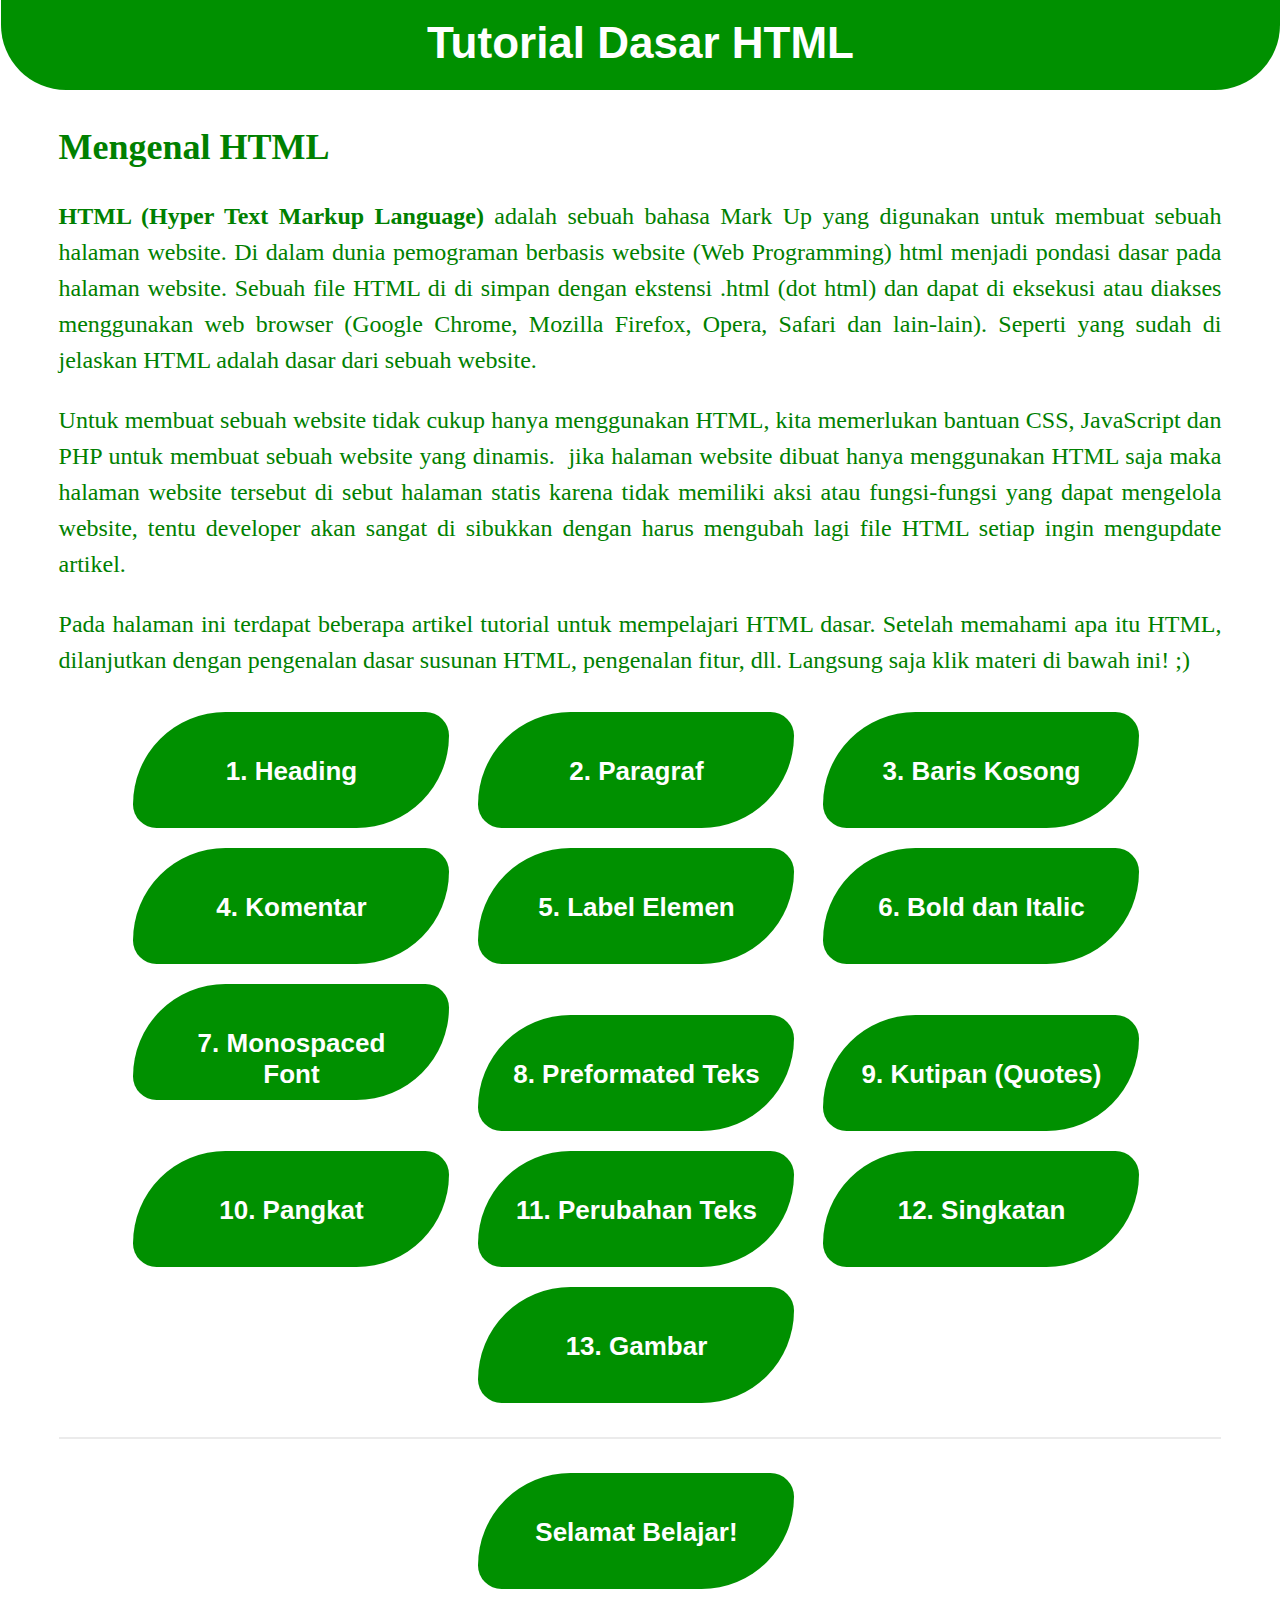
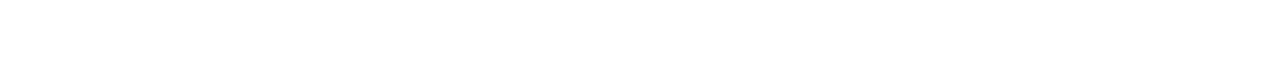
<file: index.html>
﻿<!DOCTYPE html>
<html>
<head>    <link rel="shortcut icon" href="src/code.png" /></head>
<title>Tutorial HTML</title>
<meta name="viewport" content="width=device-width, initial-scale=1">
<link rel="stylesheet" href=" ">
     <p align="center"><a  align="center" class="fButton">Tutorial Dasar HTML</a> </p>
<body >

 <div>
  
<font face="Verdana" color="#008000" size="5,7">

 
  <h2><strong>Mengenal HTML</strong></h2>   
<p class="mid" align="justify">
   <strong>HTML (Hyper Text Markup Language)</strong> adalah sebuah bahasa Mark Up&nbsp;yang digunakan untuk membuat sebuah halaman website. Di dalam dunia pemograman berbasis website (Web Programming) html menjadi pondasi dasar pada halaman website. Sebuah file HTML di di simpan dengan ekstensi .html (dot html) dan dapat di eksekusi atau diakses menggunakan web browser (Google Chrome, Mozilla Firefox, Opera, Safari dan lain-lain). Seperti yang sudah di jelaskan HTML adalah dasar dari sebuah website. </p>
  <p class="mid" align="justify"> Untuk membuat sebuah website tidak cukup hanya menggunakan HTML, kita memerlukan bantuan CSS, JavaScript dan PHP untuk membuat sebuah website yang dinamis. &nbsp;jika halaman website dibuat hanya menggunakan HTML saja maka halaman website tersebut di sebut halaman statis karena tidak memiliki aksi atau fungsi-fungsi yang dapat mengelola website, tentu developer akan sangat di sibukkan dengan harus mengubah lagi file HTML setiap ingin mengupdate artikel. 

  </p>
  <p class="mid" align="justify"> 
    Pada halaman ini terdapat beberapa artikel tutorial untuk mempelajari HTML dasar. Setelah memahami apa itu HTML, dilanjutkan dengan pengenalan dasar susunan HTML, pengenalan fitur, dll. Langsung saja klik materi di bawah ini! ;)
  </p>
  
 
<p align="center">
   <a href="src/01_M3119044_heading.html" align="center" class="myButton"><br>1. Heading</a> 
   <a href="src/02_M3119044_paragraf.html" align="center" class="myButton"><br>2. Paragraf</a>  
   <a href="src/03_M3119044_baris.html" align="center" class="myButton"><br>3. Baris Kosong</a>  
   <a href="src/04_M3119044_komentar.html" align="center" class="myButton"><br>4. Komentar</a>    
   <a href="src/05_M3119044_label.html" align="center" class="myButton"><br>5. Label Elemen</a>  
   <a href="src/06_M3119044_formatTeks.html" align="center" class="myButton"><br>6. Bold dan Italic</a>  
   <a href="src/07_M3119044_monospace.html" align="center" class="myButton"><br>7. Monospaced Font</a>  
   <a href="src/08_M3119044_preformatteks.html" align="center" class="myButton"><br>8. Preformated Teks</a>  
   <a href="src/09_M3119044_kutipan.html" align="center" class="myButton"><br>9. Kutipan (Quotes)</a>  
   <a href="src/10_M3119044_pangkat.html" align="center" class="myButton"><br>10. Pangkat</a>  
   <a href="src/11_M3119044_perubahanteks.html" align="center" class="myButton"><br>11. Perubahan Teks</a>  
   <a href="src/12_M3119044_singkatan_akronim.html" align="center" class="myButton"><br>12. Singkatan</a>  
   <a href="src/13_M3119044_image.html" align="center" class="myButton"><br>13. Gambar</a>   
</p>
    <hr color="#ebebeb">
     <p align="center"><a href="#" align="center" class="myButton"><br/>Selamat Belajar!</a>   </p>

 
 
 
 </div>
  


 

<style>
 .fButton {
   
  background-color:#009000;
  display:inline-block;
  
  color:#ffffff;
  font-family:Arial;
  font-size:44px;
  font-weight:bold;
  padding: 22px 33px;
  text-decoration:none;
  text-shadow:1px 1px 1px 1px #21d904;
    position: static;
      width: 96%;
    height: 20%; border-radius:   0px   0px 65px 65px;   

  border: 0px solid black;
  margin-top: -20px;
  margin-bottom:  0px;
  margin-right: -21px;
  margin-left: -20px;
  
 }





.myButton {
  box-shadow:inset -2px -3px 0px -41px #00bd00;
  background-color:#009000;
  display:inline-block;
  cursor:pointer;
  color:#ffffff;
  font-family:Arial;
  font-size:26px;
  font-weight:bold;
  padding:13px 33px;
  text-decoration:none;
  text-shadow:1px 1px 1px 1px #21d904;
    position: static;
      width: 250px;
    height: 90px; border-radius: 255px 65px;   border: 256 96px; 

  border: 0px solid black;
  margin-top: 10px;
  margin-bottom: 10px;
  margin-right: 15px;
  margin-left: 8px;
  
}
.myButton:hover {
  background-color:#00b800;
}
.myButton:active {
  position:relative;
  top:12px;
}


/* width */
::-webkit-scrollbar {
  width: 7px;
}

/* Track */
::-webkit-scrollbar-track {
  background: #dbdbdb; 
}
 
/* Handle */
::-webkit-scrollbar-thumb {
  background: #009000; 
}

/* Handle on hover */
::-webkit-scrollbar-thumb:hover {
  background: #00b300; 
}

div {
 
  width: 92%;
 
  padding: 4%;
  margin: 15%px;
    margin-top: -60px;
}


p.mid {
  line-height: 1.5;
}
</style> 
</body>
</html>
</file>
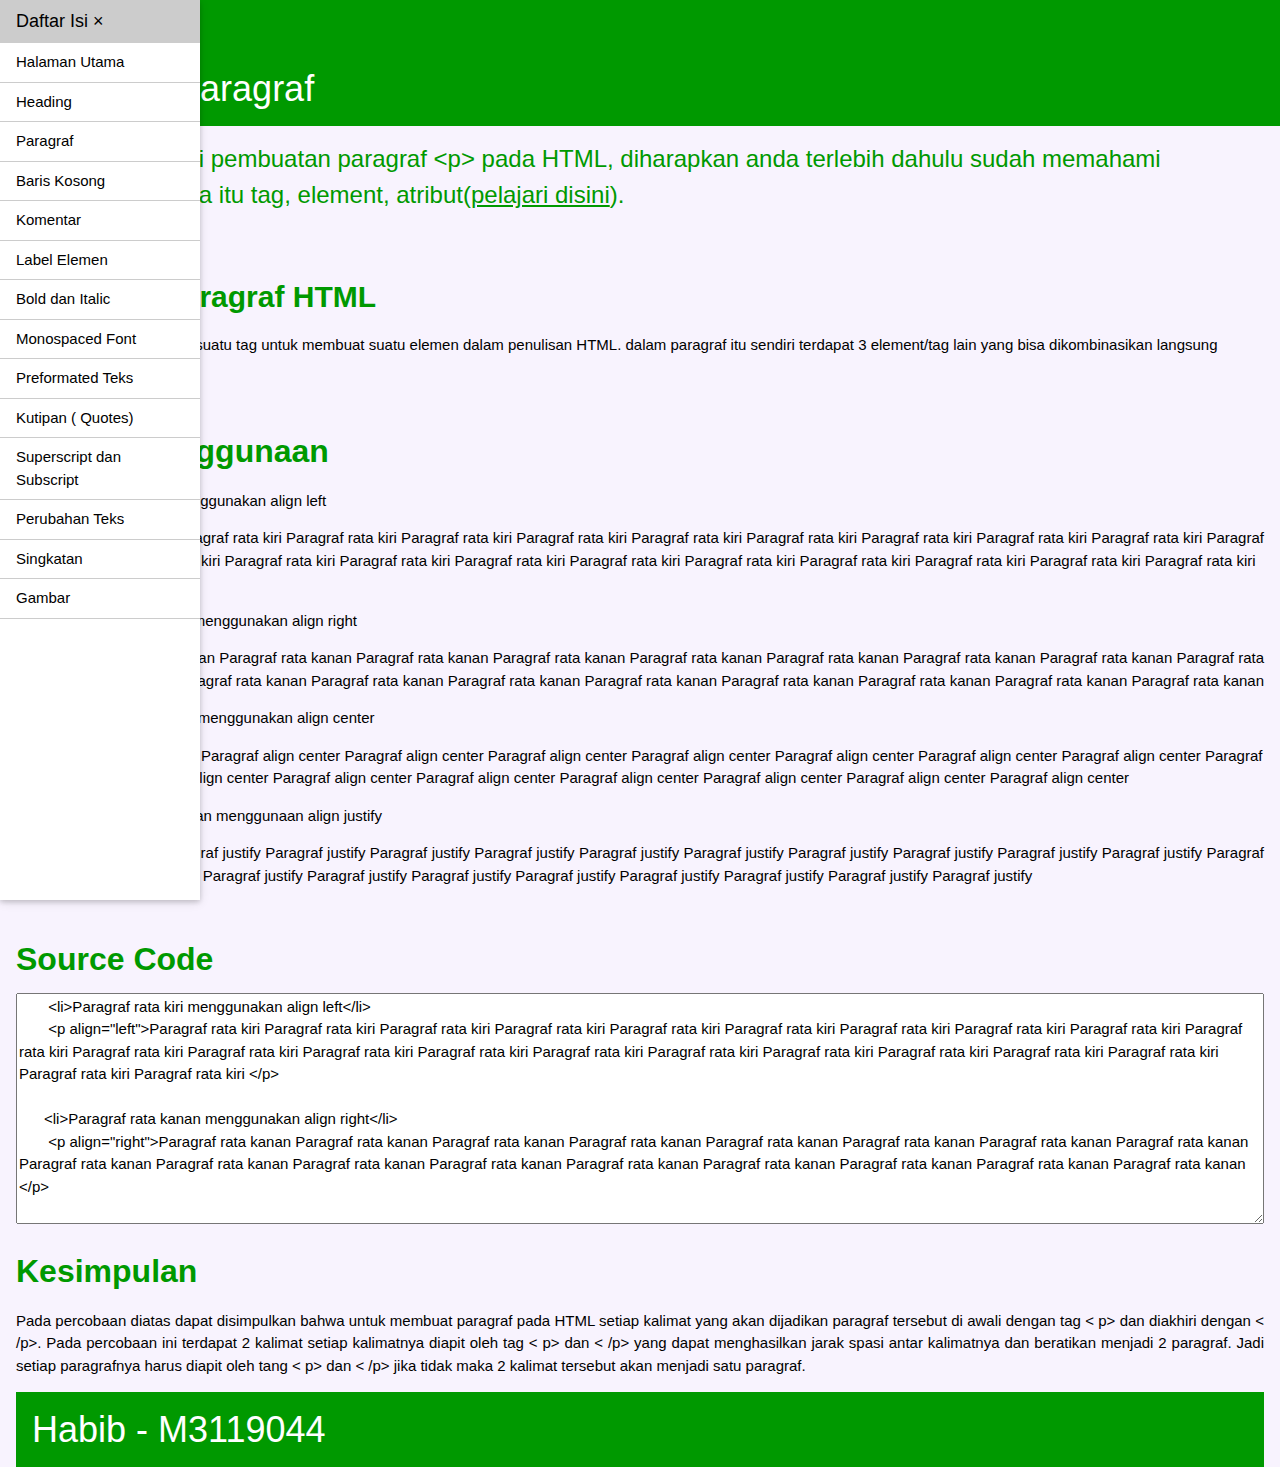
<file: 02_M3119044_paragraf.html>
<!DOCTYPE html>
<html><head>    <link rel="shortcut icon" href="code.png" /></head>
<title>Membuat Paragraf</title>
<meta name="viewport" content="width=device-width, initial-scale=1">
<link rel="stylesheet" href="habib.style.css">
<body>

<div class="sidebar bar-block card animate-left" style="display:block;" id="mySidebar">
  <button class="bar-item button large"
  onclick="habib_close()">Daftar Isi &times;</button>
  <a href="../index.html" class="bar-item button border-bottom">Halaman Utama</a>
 <a href="01_M3119044_heading.html" class="bar-item button border-bottom">Heading</a>
  <a href="02_M3119044_paragraf.html" class="bar-item button border-bottom">Paragraf</a>
  <a href="03_M3119044_baris.html" class="bar-item button border-bottom">Baris Kosong</a>
  <a href="04_M3119044_komentar.html" class="bar-item button border-bottom">Komentar</a>
  <a href="05_M3119044_label.html" class="bar-item button border-bottom">Label Elemen</a>
  <a href="06_M3119044_formatTeks.html" class="bar-item button border-bottom">Bold dan Italic</a>
  <a href="07_M3119044_monospace.html" class="bar-item button border-bottom">Monospaced Font</a>
  <a href="08_M3119044_preformatteks.html" class="bar-item button border-bottom">Preformated Teks</a>
  <a href="09_M3119044_kutipan.html" class="bar-item button border-bottom">Kutipan ( Quotes)</a>
  <a href="10_M3119044_pangkat.html" class="bar-item button border-bottom">Superscript dan Subscript</a>
  <a href="11_M3119044_perubahanteks.html" class="bar-item button border-bottom">Perubahan Teks</a>
  <a href="12_M3119044_singkatan_akronim.html" class="bar-item button border-bottom">Singkatan</a>
  <a href="13_M3119044_image.html" class="bar-item button border-bottom">Gambar</a>
</div>
<div id="main">

<div class="teal">
  <button id="openNav" class="button teal xlarge" onclick="habib_open()">&#9776;</button>
  <div class="container">
    <h1>Membuat Paragraf</h1>
  </div>
</div>
<!--<img src="Berlian.jpg" position="center" alt="Car" style="width:60%">*\-->
<div class="container">



<p > <font size="5" color="#009900" align="justify">
      Untuk memahami pembuatan paragraf &lt;p&gt; pada HTML, diharapkan anda terlebih dahulu sudah memahami penulisan dan apa itu tag, element, atribut(<a href="https://www.google.com/" target="_blank">pelajari disini</a>).
</p> 
<br/>

  <h2><strong>Mengenal Paragraf HTML</strong></h2>    </font>
    <p> Paragraf disini merupakan suatu tag untuk membuat suatu elemen dalam penulisan HTML. dalam paragraf itu sendiri terdapat 3 element/tag lain yang bisa dikombinasikan langsung dengan tag paragraf &lt;p&gt;. </p><br/>
    
 <h2><font size="6" color="#009900" align="justify"><strong>Contoh Penggunaan</strong></h2>  </font>

    <ol>
      <li>Paragraf rata kiri menggunakan align left</li>
       <p align="left">Paragraf rata kiri Paragraf rata kiri Paragraf rata kiri Paragraf rata kiri Paragraf rata kiri Paragraf rata kiri Paragraf rata kiri Paragraf rata kiri Paragraf rata kiri Paragraf rata kiri Paragraf rata kiri Paragraf rata kiri Paragraf rata kiri Paragraf rata kiri Paragraf rata kiri Paragraf rata kiri Paragraf rata kiri Paragraf rata kiri Paragraf rata kiri Paragraf rata kiri Paragraf rata kiri Paragraf rata kiri </p>
      
      <li>Paragraf rata kanan menggunakan align right</li>
       <p align="right">Paragraf rata kanan Paragraf rata kanan Paragraf rata kanan Paragraf rata kanan Paragraf rata kanan Paragraf rata kanan Paragraf rata kanan Paragraf rata kanan Paragraf rata kanan Paragraf rata kanan Paragraf rata kanan Paragraf rata kanan Paragraf rata kanan Paragraf rata kanan Paragraf rata kanan Paragraf rata kanan Paragraf rata kanan </p>

      <li>Paragraf rata tengah menggunakan align center</li>
       <p align="center">Paragraf align center Paragraf align center Paragraf align center Paragraf align center Paragraf align center Paragraf align center Paragraf align center Paragraf align center Paragraf align center Paragraf align center Paragraf align center Paragraf align center Paragraf align center Paragraf align center Paragraf align center </p>

      <li>Paragraf rata kiri kanan menggunaan align justify</li>
       <p align="justify">Paragraf justify Paragraf justify Paragraf justify Paragraf justify Paragraf justify Paragraf justify Paragraf justify Paragraf justify Paragraf justify Paragraf justify Paragraf justify Paragraf justify Paragraf justify Paragraf justify Paragraf justify Paragraf justify Paragraf justify Paragraf justify Paragraf justify Paragraf justify Paragraf justify </p>
    </ol>
<br/>

<h2><font size="6" color="#009900" align="justify"><strong>Source Code</strong></h2>  </font>

<!--WARNING TEXT AREA! WARNING TEXT AREA! WARNING TEXT AREA! WARNING TEXT AREA! WARNING TEXT AREA! WARNING TEXT AREA! WARNING TEXT AREA! WARNING TEXT AREA! WARNING TEXT AREA! WARNING TEXT AREA! WARNING TEXT AREA! WARNING TEXT AREA! WARNING TEXT AREA! WARNING TEXT AREA! WARNING TEXT AREA! WARNING TEXT AREA! WARNING TEXT AREA! WARNING TEXT AREA! WARNING TEXT AREA! -->

<textarea cols="1000" style="max-width:100%;" rows="10" readonly color="#008000">
       <li>Paragraf rata kiri menggunakan align left</li>
       <p align="left">Paragraf rata kiri Paragraf rata kiri Paragraf rata kiri Paragraf rata kiri Paragraf rata kiri Paragraf rata kiri Paragraf rata kiri Paragraf rata kiri Paragraf rata kiri Paragraf rata kiri Paragraf rata kiri Paragraf rata kiri Paragraf rata kiri Paragraf rata kiri Paragraf rata kiri Paragraf rata kiri Paragraf rata kiri Paragraf rata kiri Paragraf rata kiri Paragraf rata kiri Paragraf rata kiri Paragraf rata kiri </p>
      
      <li>Paragraf rata kanan menggunakan align right</li>
       <p align="right">Paragraf rata kanan Paragraf rata kanan Paragraf rata kanan Paragraf rata kanan Paragraf rata kanan Paragraf rata kanan Paragraf rata kanan Paragraf rata kanan Paragraf rata kanan Paragraf rata kanan Paragraf rata kanan Paragraf rata kanan Paragraf rata kanan Paragraf rata kanan Paragraf rata kanan Paragraf rata kanan Paragraf rata kanan </p>

      <li>Paragraf rata tengah menggunakan align center</li>
       <p align="center">Paragraf align center Paragraf align center Paragraf align center Paragraf align center Paragraf align center Paragraf align center Paragraf align center Paragraf align center Paragraf align center Paragraf align center Paragraf align center Paragraf align center Paragraf align center Paragraf align center Paragraf align center </p>

      <li>Paragraf rata kiri kanan menggunaan align justify</li>
       <p align="justify">Paragraf justify Paragraf justify Paragraf justify Paragraf justify Paragraf justify Paragraf justify Paragraf justify Paragraf justify Paragraf justify Paragraf justify Paragraf justify Paragraf justify Paragraf justify Paragraf justify Paragraf justify Paragraf justify Paragraf justify Paragraf justify Paragraf justify Paragraf justify Paragraf justify </p>
    </ol>
</textarea>
<!--WARNING TEXT AREA! WARNING TEXT AREA! WARNING TEXT AREA! WARNING TEXT AREA! WARNING TEXT AREA! WARNING TEXT AREA! WARNING TEXT AREA! WARNING TEXT AREA! WARNING TEXT AREA! WARNING TEXT AREA! WARNING TEXT AREA! WARNING TEXT AREA! WARNING TEXT AREA! WARNING TEXT AREA! WARNING TEXT AREA! WARNING TEXT AREA! WARNING TEXT AREA! WARNING TEXT AREA! WARNING TEXT AREA! -->
<h2><font size="6" color="#009900" align="justify"><strong>Kesimpulan</strong></h2>  </font>


<p align="justify">
 Pada percobaan diatas dapat disimpulkan bahwa untuk membuat paragraf pada HTML setiap kalimat yang akan dijadikan paragraf tersebut di awali dengan tag &lt; p&gt; dan diakhiri dengan &lt; /p&gt;. Pada percobaan ini terdapat 2 kalimat setiap kalimatnya diapit oleh tag &lt; p&gt; dan &lt; /p&gt; yang dapat menghasilkan jarak spasi antar kalimatnya dan beratikan menjadi 2 paragraf. Jadi setiap paragrafnya harus diapit oleh tang &lt; p&gt; dan &lt; /p&gt; jika tidak maka 2 kalimat tersebut akan menjadi satu paragraf. 
</p>
 


<div class="teal">
  <div class="container">
    <h1>Habib - M3119044</h1>
  </div>
</div>





<script>

function habib_open() {
  document.getElementById("main").style.marginLeft = "19%";
  document.getElementById("mySidebar").style.width = "19%";
  document.getElementById("mySidebar").style.display = "block";
  document.getElementById("openNav").style.display = 'none';
}
function habib_close() {
  document.getElementById("main").style.marginLeft = "0%";
  document.getElementById("mySidebar").style.display = "none";
  document.getElementById("openNav").style.display = "inline-block";
}
</script>

</div>

</body>
</html>
</file>
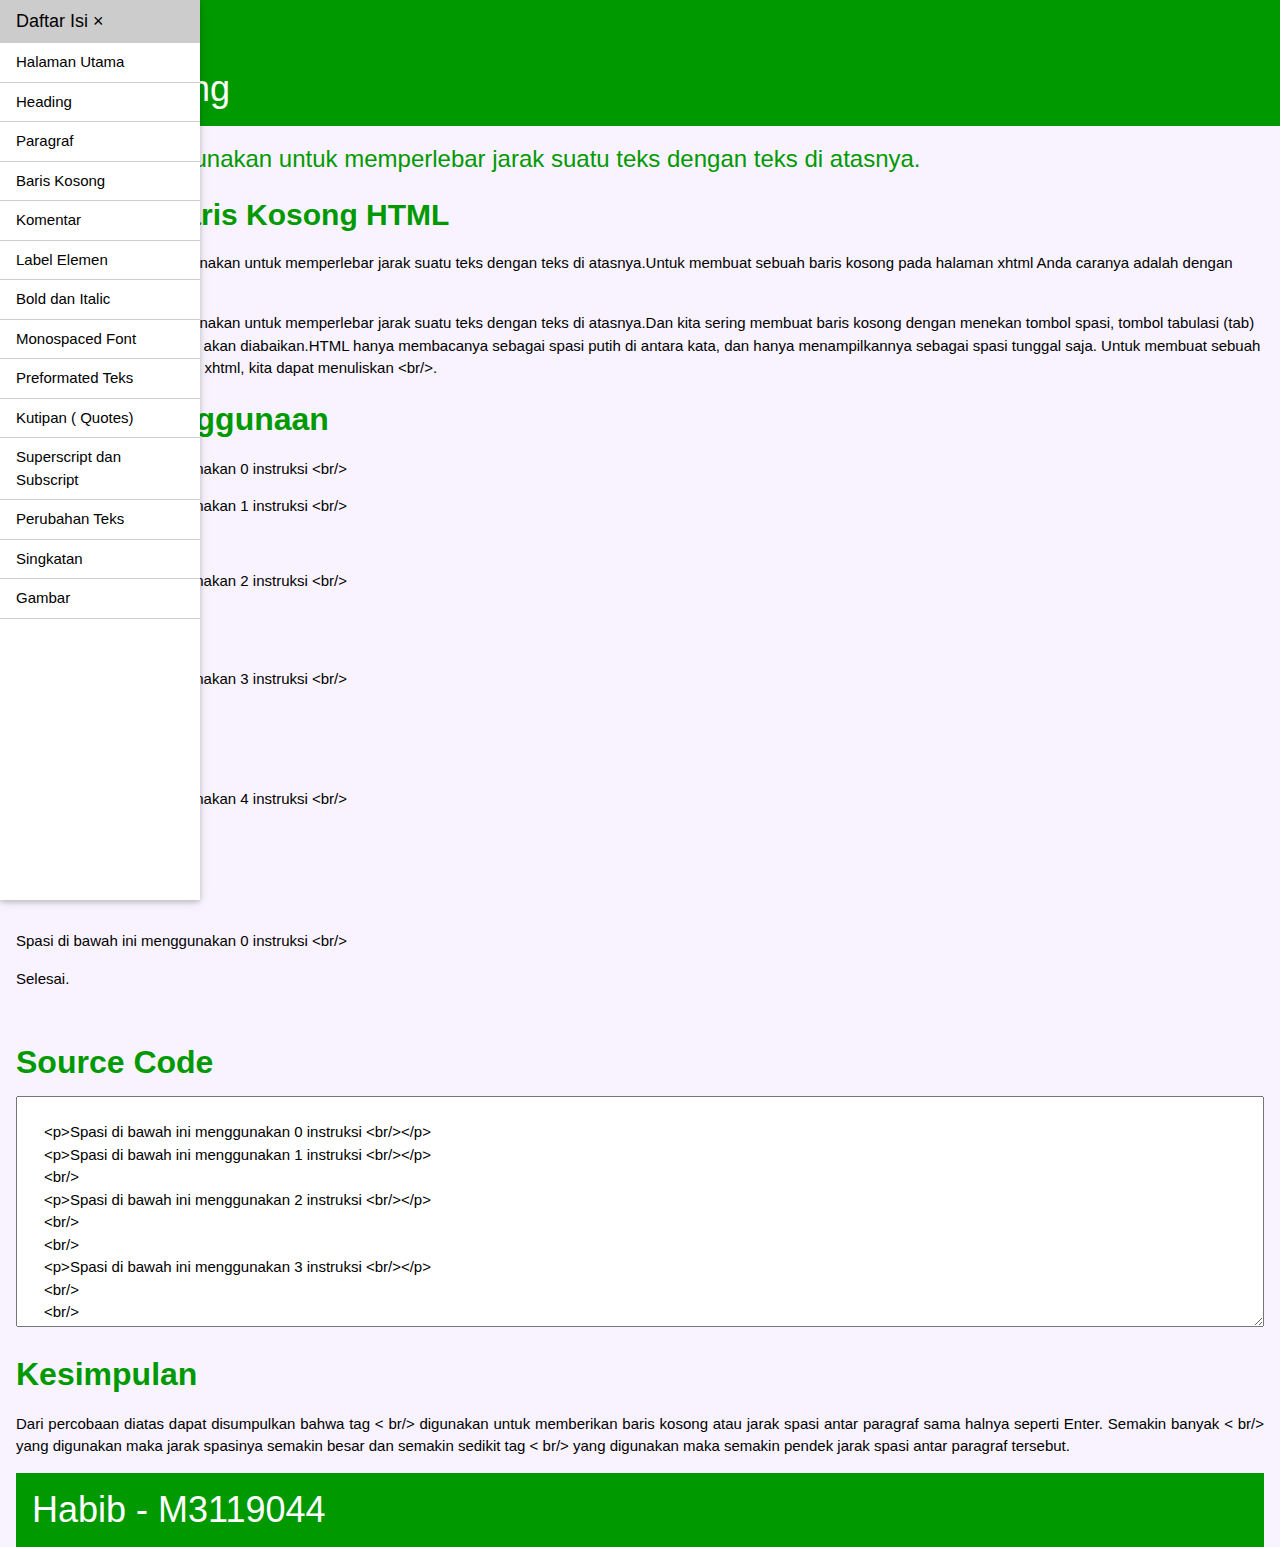
<file: 03_M3119044_baris.html>
<!DOCTYPE html>
<html><head>    <link rel="shortcut icon" href="code.png" /></head>
<title>Membuat Baris Kosong</title>
<meta name="viewport" content="width=device-width, initial-scale=1">
<link rel="stylesheet" href="habib.style.css">
<body>

<div class="sidebar bar-block card animate-left" style="display:block;" id="mySidebar">
  <button class="bar-item button large"
  onclick="habib_close()">Daftar Isi &times;</button>
  <a href="../index.html" class="bar-item button border-bottom">Halaman Utama</a>
 <a href="01_M3119044_heading.html" class="bar-item button border-bottom">Heading</a>
  <a href="02_M3119044_paragraf.html" class="bar-item button border-bottom">Paragraf</a>
  <a href="03_M3119044_baris.html" class="bar-item button border-bottom">Baris Kosong</a>
  <a href="04_M3119044_komentar.html" class="bar-item button border-bottom">Komentar</a>
  <a href="05_M3119044_label.html" class="bar-item button border-bottom">Label Elemen</a>
  <a href="06_M3119044_formatTeks.html" class="bar-item button border-bottom">Bold dan Italic</a>
  <a href="07_M3119044_monospace.html" class="bar-item button border-bottom">Monospaced Font</a>
  <a href="08_M3119044_preformatteks.html" class="bar-item button border-bottom">Preformated Teks</a>
  <a href="09_M3119044_kutipan.html" class="bar-item button border-bottom">Kutipan ( Quotes)</a>
  <a href="10_M3119044_pangkat.html" class="bar-item button border-bottom">Superscript dan Subscript</a>
  <a href="11_M3119044_perubahanteks.html" class="bar-item button border-bottom">Perubahan Teks</a>
  <a href="12_M3119044_singkatan_akronim.html" class="bar-item button border-bottom">Singkatan</a>
  <a href="13_M3119044_image.html" class="bar-item button border-bottom">Gambar</a>
</div>
<div id="main">

<div class="teal">
  <button id="openNav" class="button teal xlarge" onclick="habib_open()">&#9776;</button>
  <div class="container">
    <h1>Baris Kosong</h1>
  </div>
</div>
<!--<img src="Berlian.jpg" position="center" alt="Car" style="width:60%">*\-->
<div class="container">



<p > <font size="5" color="#009900" align="justify">
      Baris kosong digunakan untuk memperlebar jarak suatu teks dengan teks di atasnya.
</p> 

  <h2><strong>Mengenal Baris Kosong HTML</strong></h2>    </font>
    <p>
      Biasanya baris kosong digunakan untuk memperlebar jarak suatu teks dengan teks di atasnya.Untuk membuat sebuah baris kosong pada halaman xhtml Anda caranya adalah dengan menuliskan &lt;br/&gt;.  
    </p>

    <p>
      Biasanya baris kosong digunakan untuk memperlebar jarak suatu teks dengan teks di atasnya.Dan kita sering membuat baris kosong dengan menekan tombol spasi, tombol tabulasi (tab) dan tombol kembali (return) akan diabaikan.HTML hanya membacanya sebagai spasi putih di antara kata, dan hanya menampilkannya sebagai spasi tunggal saja. Untuk membuat sebuah baris kosong pada halaman xhtml, kita dapat menuliskan &lt;br/&gt;. 
    </p>
    
 <h2><font size="6" color="#009900" align="justify"><strong>Contoh Penggunaan</strong></h2>  </font>

    
      <p>Spasi di bawah ini menggunakan 0 instruksi &lt;br/&gt;</p>
      <p>Spasi di bawah ini menggunakan 1 instruksi &lt;br/&gt;</p>
      <br/>
      <p>Spasi di bawah ini menggunakan 2 instruksi &lt;br/&gt;</p>
      <br/>
      <br/>
      <p>Spasi di bawah ini menggunakan 3 instruksi &lt;br/&gt;</p>
      <br/>
      <br/>
      <br/>
      <p>Spasi di bawah ini menggunakan 4 instruksi &lt;br/&gt;</p>
      <br/>
      <br/>
      <br/>
      <br/>
      <p>Spasi di bawah ini menggunakan 0 instruksi &lt;br/&gt;</p>
      <p>Selesai.</p>
 
<br/>

<h2><font size="6" color="#009900" align="justify"><strong>Source Code</strong></h2>  </font>

<!--WARNING TEXT AREA! WARNING TEXT AREA! WARNING TEXT AREA! WARNING TEXT AREA! WARNING TEXT AREA! WARNING TEXT AREA! WARNING TEXT AREA! WARNING TEXT AREA! WARNING TEXT AREA! WARNING TEXT AREA! WARNING TEXT AREA! WARNING TEXT AREA! WARNING TEXT AREA! WARNING TEXT AREA! WARNING TEXT AREA! WARNING TEXT AREA! WARNING TEXT AREA! WARNING TEXT AREA! WARNING TEXT AREA! -->

<textarea cols="1000" style="max-width:100%;" rows="10" readonly color="#008000">  
      <p>Spasi di bawah ini menggunakan 0 instruksi &lt;br/&gt;</p>
      <p>Spasi di bawah ini menggunakan 1 instruksi &lt;br/&gt;</p>
      <br/>
      <p>Spasi di bawah ini menggunakan 2 instruksi &lt;br/&gt;</p>
      <br/>
      <br/>
      <p>Spasi di bawah ini menggunakan 3 instruksi &lt;br/&gt;</p>
      <br/>
      <br/>
      <br/>
      <p>Spasi di bawah ini menggunakan 4 instruksi &lt;br/&gt;</p>
      <br/>
      <br/>
      <br/>
      <br/>
      <p>Spasi di bawah ini menggunakan 0 instruksi &lt;br/&gt;</p>
      <p>Selesai.</p>
  </textarea>
<!--WARNING TEXT AREA! WARNING TEXT AREA! WARNING TEXT AREA! WARNING TEXT AREA! WARNING TEXT AREA! WARNING TEXT AREA! WARNING TEXT AREA! WARNING TEXT AREA! WARNING TEXT AREA! WARNING TEXT AREA! WARNING TEXT AREA! WARNING TEXT AREA! WARNING TEXT AREA! WARNING TEXT AREA! WARNING TEXT AREA! WARNING TEXT AREA! WARNING TEXT AREA! WARNING TEXT AREA! WARNING TEXT AREA! -->
<h2><font size="6" color="#009900" align="justify"><strong>Kesimpulan</strong></h2>  </font>

<p align="justify">
Dari percobaan diatas dapat disumpulkan bahwa tag &lt; br/&gt; digunakan untuk memberikan baris kosong atau jarak spasi antar paragraf sama halnya seperti Enter. Semakin banyak &lt; br/&gt; yang digunakan maka jarak spasinya semakin besar dan semakin sedikit tag &lt; br/&gt; yang digunakan maka semakin pendek jarak spasi antar paragraf tersebut.
</p>

<div class="teal">
  <div class="container">
    <h1>Habib - M3119044</h1>
  </div>
</div>





<script>

function habib_open() {
  document.getElementById("main").style.marginLeft = "19%";
  document.getElementById("mySidebar").style.width = "19%";
  document.getElementById("mySidebar").style.display = "block";
  document.getElementById("openNav").style.display = 'none';
}
function habib_close() {
  document.getElementById("main").style.marginLeft = "0%";
  document.getElementById("mySidebar").style.display = "none";
  document.getElementById("openNav").style.display = "inline-block";
}
</script>

</div>

</body>
</html>
</file>
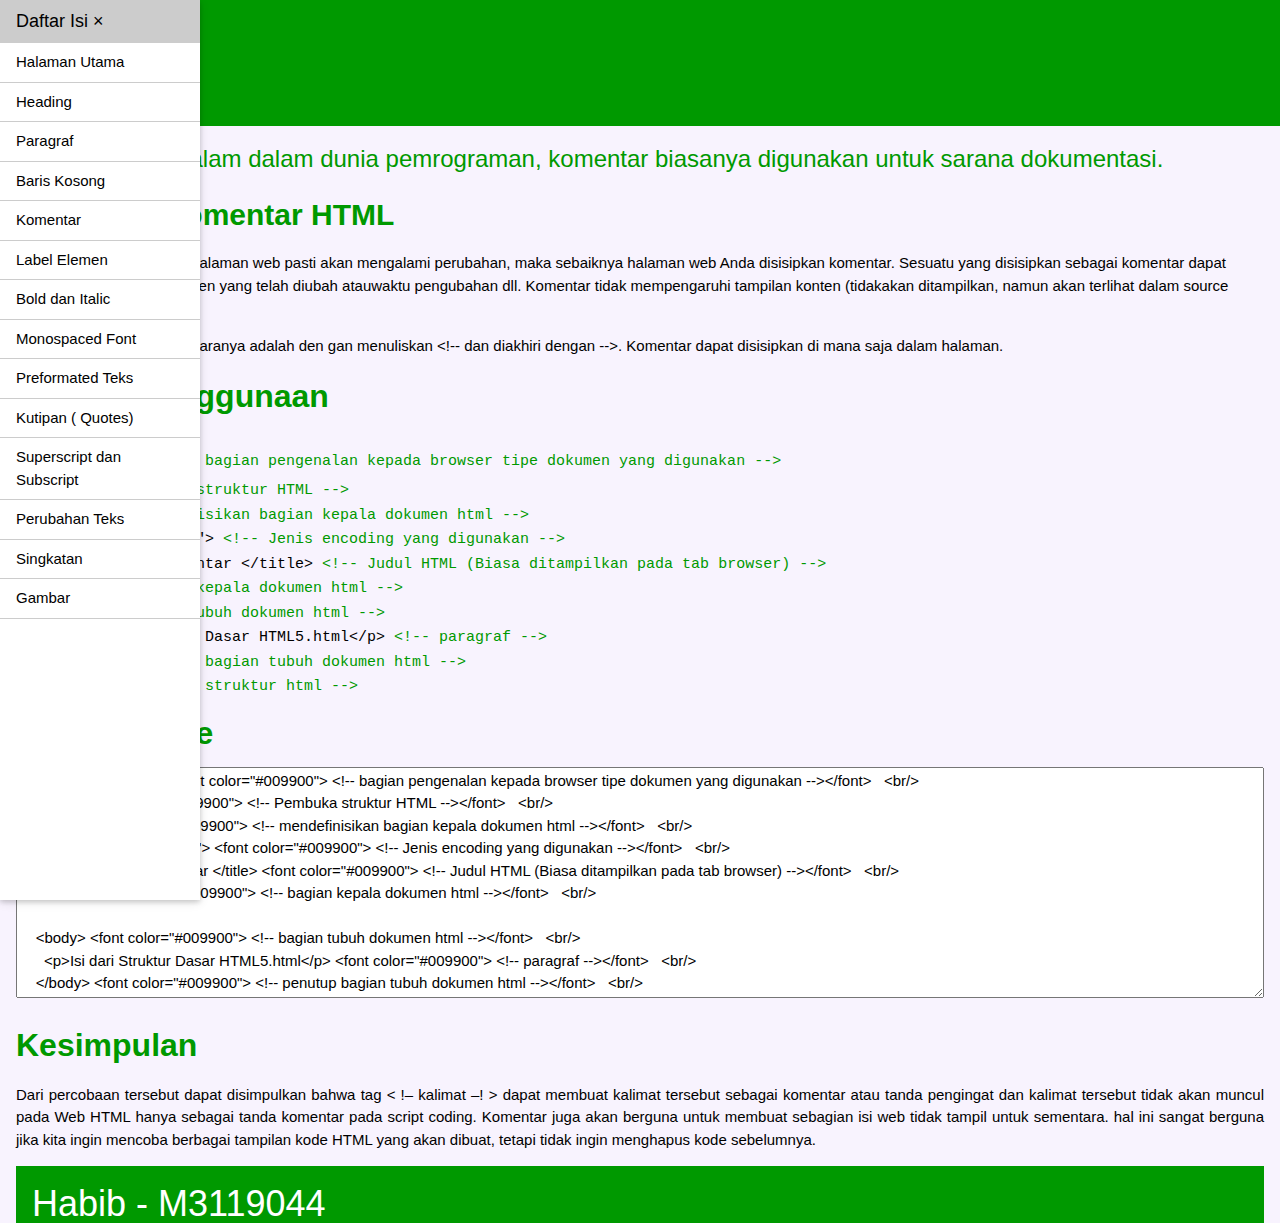
<file: 04_M3119044_komentar.html>
﻿<!DOCTYPE html><!-- bagian pengenalan kepada browser tipe dokumen yang digunakan -->
<html><head>    <link rel="shortcut icon" href="code.png" /></head>
<head>      <!-- mendefinisikan bagian kepala dokumen html -->
<title>Memberi Komentar</title> 
<meta charset="UTF-8" name="viewport" content="width=device-width, initial-scale=1"> <!-- Encoding dan metadata file HTML -->
<link rel="stylesheet" href="habib.style.css">
</head>


<body><!-- mendefinisikan bagian tubuh dokumen html -->

<div class="sidebar bar-block card animate-left" style="display:block;" id="mySidebar">
  <button class="bar-item button large"
  onclick="habib_close()">Daftar Isi &times;</button>
   <a href="../index.html" class="bar-item button border-bottom">Halaman Utama</a>
 <a href="01_M3119044_heading.html" class="bar-item button border-bottom">Heading</a>
  <a href="02_M3119044_paragraf.html" class="bar-item button border-bottom">Paragraf</a>
  <a href="03_M3119044_baris.html" class="bar-item button border-bottom">Baris Kosong</a>
  <a href="04_M3119044_komentar.html" class="bar-item button border-bottom">Komentar</a>
  <a href="05_M3119044_label.html" class="bar-item button border-bottom">Label Elemen</a>
  <a href="06_M3119044_formatTeks.html" class="bar-item button border-bottom">Bold dan Italic</a>
  <a href="07_M3119044_monospace.html" class="bar-item button border-bottom">Monospaced Font</a>
  <a href="08_M3119044_preformatteks.html" class="bar-item button border-bottom">Preformated Teks</a>
  <a href="09_M3119044_kutipan.html" class="bar-item button border-bottom">Kutipan ( Quotes)</a>
  <a href="10_M3119044_pangkat.html" class="bar-item button border-bottom">Superscript dan Subscript</a>
  <a href="11_M3119044_perubahanteks.html" class="bar-item button border-bottom">Perubahan Teks</a>
  <a href="12_M3119044_singkatan_akronim.html" class="bar-item button border-bottom">Singkatan</a>
  <a href="13_M3119044_image.html" class="bar-item button border-bottom">Gambar</a>
</div>

<div id="main">

<div class="teal">
  <button id="openNav" class="button teal xlarge" onclick="habib_open()">&#9776;</button>
  <div class="container">
    <h1>Komentar</h1>
  </div>
</div>
 
<div class="container">



<p > <font size="5" color="#009900" align="justify">
     Seperti halnya dalam dalam dunia pemrograman, komentar biasanya digunakan untuk sarana dokumentasi.
</p> 

  <h2><strong>Mengenal Komentar HTML</strong></h2>    </font>
    <p>
      Karena suatu saat konten halaman web pasti akan mengalami perubahan, maka sebaiknya halaman web Anda disisipkan komentar. Sesuatu yang disisipkan sebagai komentar dapat berupa hal baru dalam konten yang telah diubah atauwaktu pengubahan dll. Komentar tidak mempengaruhi tampilan konten (tidakakan ditampilkan, namun akan terlihat dalam source nya).  
    </p>

    <p>
      Untuk membuat komentar,caranya adalah den gan menuliskan &lt;!-- dan diakhiri dengan --&gt;. Komentar dapat disisipkan di mana saja dalam halaman.
    </p>
    
 <h2><font size="6" color="#009900" align="justify"><strong>Contoh Penggunaan</strong></h2>  </font>

<code>
<xml>
   &lt;!DOCTYPE html&gt; <font color="#009900">&lt;!-- bagian pengenalan kepada browser tipe dokumen yang digunakan --&gt;</font>   <br/>
    &lt;html&gt; <font color="#009900">&lt;!-- Pembuka struktur HTML --&gt;</font>   <br/>
    &lt;head&gt; <font color="#009900">&lt;!-- mendefinisikan bagian kepala dokumen html --&gt;</font>   <br/>
      &lt;meta charset="UTF-8"&gt; <font color="#009900">&lt;!-- Jenis encoding yang digunakan --&gt;</font>   <br/>
    &lt;title&gt; Memberi Komentar &lt;/title&gt; <font color="#009900">&lt;!-- Judul HTML (Biasa ditampilkan pada tab browser) --&gt;</font>   <br/>
    &lt;/head&gt;  <font color="#009900">&lt;!-- bagian kepala dokumen html --&gt;</font>   <br/>

    &lt;body&gt; <font color="#009900">&lt;!-- bagian tubuh dokumen html --&gt;</font>   <br/>
      &lt;p&gt;Isi dari Struktur Dasar HTML5.html&lt;/p&gt; <font color="#009900">&lt;!-- paragraf --&gt;</font>   <br/>
    &lt;/body&gt; <font color="#009900">&lt;!-- penutup bagian tubuh dokumen html --&gt;</font>   <br/>
    &lt;/html&gt; <font color="#009900">&lt;!-- penutup struktur html --&gt;</font>   <br/>
</xml>
</code>

     

<h2><font size="6" color="#009900" align="justify"><strong>Source Code</strong></h2>  </font>

<!--WARNING TEXT AREA! WARNING TEXT AREA! WARNING TEXT AREA! WARNING TEXT AREA! WARNING TEXT AREA! WARNING TEXT AREA! WARNING TEXT AREA! WARNING TEXT AREA! WARNING TEXT AREA! WARNING TEXT AREA! WARNING TEXT AREA! WARNING TEXT AREA! WARNING TEXT AREA! WARNING TEXT AREA! WARNING TEXT AREA! WARNING TEXT AREA! WARNING TEXT AREA! WARNING TEXT AREA! WARNING TEXT AREA! -->

<textarea cols="1000" style="max-width:100%;" rows="10" readonly color="#008000">
     &lt;!DOCTYPE html&gt; <font color="#009900"> &lt;!-- bagian pengenalan kepada browser tipe dokumen yang digunakan --&gt;</font>   <br/>
    &lt;html&gt; <font color="#009900"> &lt;!-- Pembuka struktur HTML --&gt;</font>   <br/>
    &lt;head&gt; <font color="#009900"> &lt;!-- mendefinisikan bagian kepala dokumen html --&gt;</font>   <br/>
      &lt;meta charset="UTF-8"&gt; <font color="#009900"> &lt;!-- Jenis encoding yang digunakan --&gt;</font>   <br/>
    &lt;title&gt; Memberi Komentar &lt;/title&gt; <font color="#009900"> &lt;!-- Judul HTML (Biasa ditampilkan pada tab browser) --&gt;</font>   <br/>
    &lt;/head&gt;  <font color="#009900"> &lt;!-- bagian kepala dokumen html --&gt;</font>   <br/>

    &lt;body&gt; <font color="#009900"> &lt;!-- bagian tubuh dokumen html --&gt;</font>   <br/>
      &lt;p&gt;Isi dari Struktur Dasar HTML5.html&lt;/p&gt; <font color="#009900"> &lt;!-- paragraf --&gt;</font>   <br/>
    &lt;/body&gt; <font color="#009900"> &lt;!-- penutup bagian tubuh dokumen html --&gt;</font>   <br/>
    &lt;/html&gt; <font color="#009900"> &lt;!-- penutup struktur html --&gt;</font>   <br/>
  </textarea>
<!--WARNING TEXT AREA! WARNING TEXT AREA! WARNING TEXT AREA! WARNING TEXT AREA! WARNING TEXT AREA! WARNING TEXT AREA! WARNING TEXT AREA! WARNING TEXT AREA! WARNING TEXT AREA! WARNING TEXT AREA! WARNING TEXT AREA! WARNING TEXT AREA! WARNING TEXT AREA! WARNING TEXT AREA! WARNING TEXT AREA! WARNING TEXT AREA! WARNING TEXT AREA! WARNING TEXT AREA! WARNING TEXT AREA! -->
<h2><font size="6" color="#009900" align="justify"><strong>Kesimpulan</strong></h2>  </font>


<p align="justify">
Dari percobaan tersebut dapat disimpulkan bahwa tag &lt; !– kalimat –! &gt; dapat membuat kalimat tersebut sebagai komentar atau tanda pengingat dan kalimat tersebut tidak akan muncul pada Web HTML hanya sebagai tanda komentar pada script coding. Komentar juga akan berguna untuk membuat sebagian isi web tidak tampil untuk sementara. hal ini sangat berguna jika kita ingin mencoba berbagai tampilan kode HTML yang akan dibuat, tetapi tidak ingin menghapus kode sebelumnya.
</p>

<div class="teal">
  <div class="container">
    <h1>Habib - M3119044</h1>
  </div>
</div>





<script>

function habib_open() {
  document.getElementById("main").style.marginLeft = "19%";
  document.getElementById("mySidebar").style.width = "19%";
  document.getElementById("mySidebar").style.display = "block";
  document.getElementById("openNav").style.display = 'none';
}
function habib_close() {
  document.getElementById("main").style.marginLeft = "0%";
  document.getElementById("mySidebar").style.display = "none";
  document.getElementById("openNav").style.display = "inline-block";
}
</script>

</div>

</body>
</html>
</file>
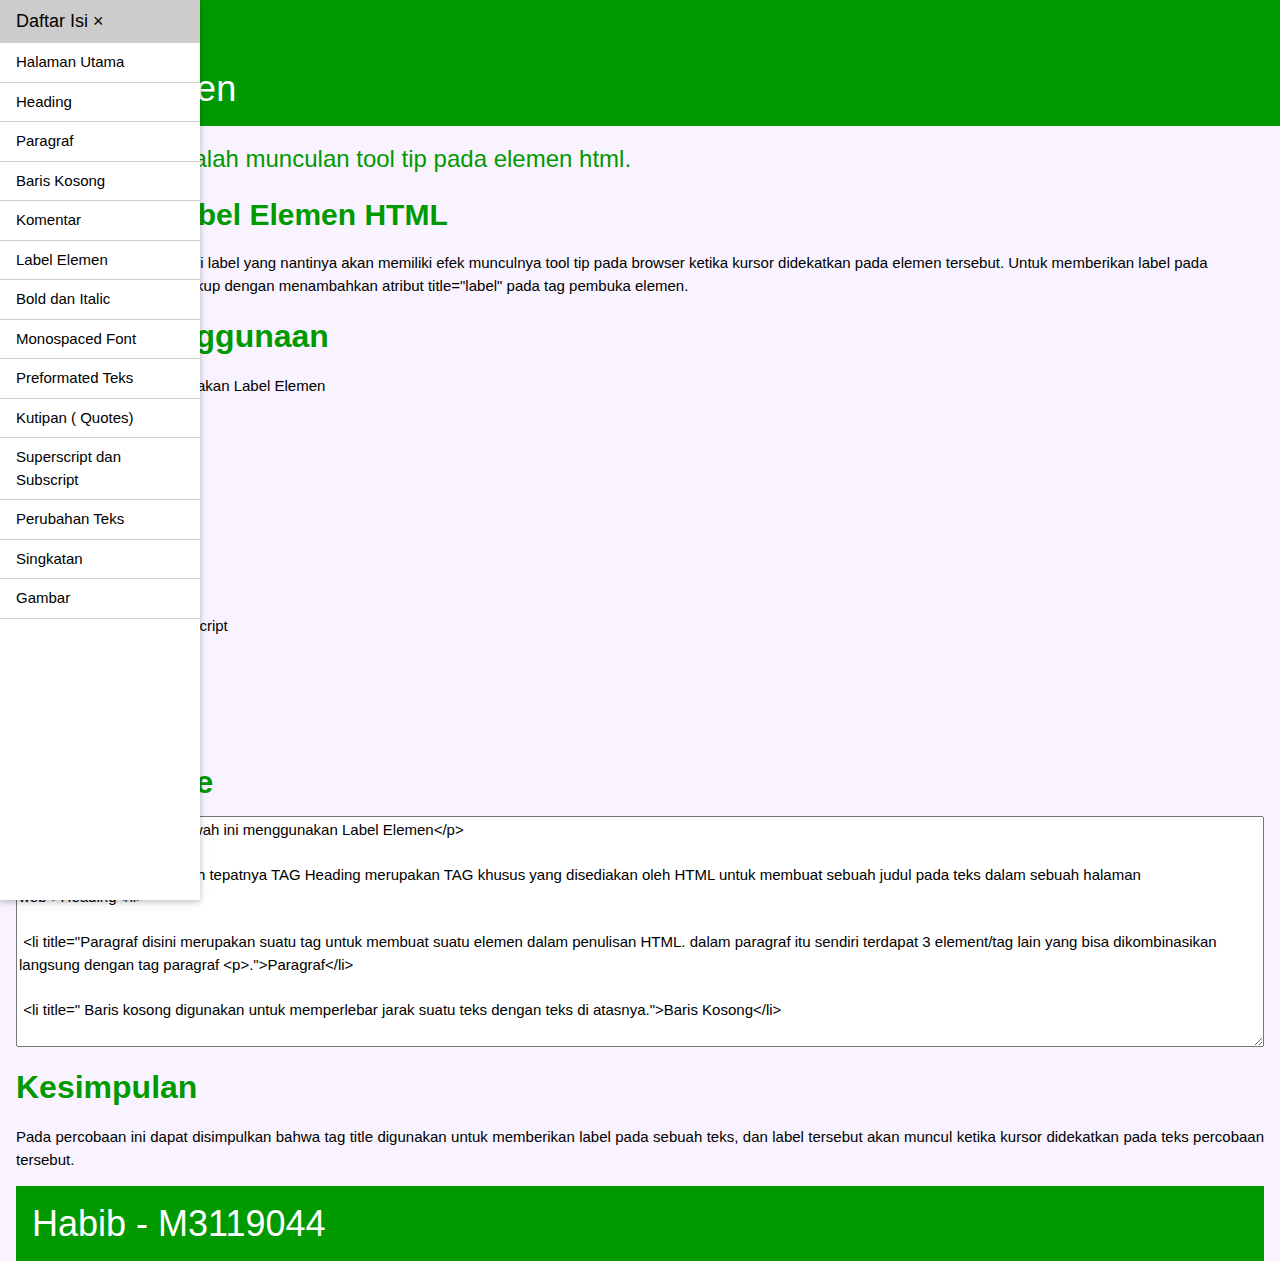
<file: 05_M3119044_label.html>
<!DOCTYPE html>
<html><head>    <link rel="shortcut icon" href="code.png" /></head>
<title>Membuat Label Elemen</title>
<meta name="viewport" content="width=device-width, initial-scale=1">
<link rel="stylesheet" href="habib.style.css">
<body>

<div class="sidebar bar-block card animate-left" style="display:block;" id="mySidebar">
  <button class="bar-item button large"
  onclick="habib_close()">Daftar Isi &times;</button>
  <a href="../index.html" class="bar-item button border-bottom">Halaman Utama</a>
 <a href="01_M3119044_heading.html" class="bar-item button border-bottom">Heading</a>
  <a href="02_M3119044_paragraf.html" class="bar-item button border-bottom">Paragraf</a>
  <a href="03_M3119044_baris.html" class="bar-item button border-bottom">Baris Kosong</a>
  <a href="04_M3119044_komentar.html" class="bar-item button border-bottom">Komentar</a>
  <a href="05_M3119044_label.html" class="bar-item button border-bottom">Label Elemen</a>
  <a href="06_M3119044_formatTeks.html" class="bar-item button border-bottom">Bold dan Italic</a>
  <a href="07_M3119044_monospace.html" class="bar-item button border-bottom">Monospaced Font</a>
  <a href="08_M3119044_preformatteks.html" class="bar-item button border-bottom">Preformated Teks</a>
  <a href="09_M3119044_kutipan.html" class="bar-item button border-bottom">Kutipan ( Quotes)</a>
  <a href="10_M3119044_pangkat.html" class="bar-item button border-bottom">Superscript dan Subscript</a>
  <a href="11_M3119044_perubahanteks.html" class="bar-item button border-bottom">Perubahan Teks</a>
  <a href="12_M3119044_singkatan_akronim.html" class="bar-item button border-bottom">Singkatan</a>
  <a href="13_M3119044_image.html" class="bar-item button border-bottom">Gambar</a>
</div>

<div id="main">

<div class="teal">
  <button id="openNav" class="button teal xlarge" onclick="habib_open()">&#9776;</button>
  <div class="container">
    <h1>Label Elemen</h1>
  </div>
</div>
<!--<img src="Berlian.jpg" position="center" alt="Car" style="width:60%">*\-->
<div class="container">



<p > <font size="5" color="#009900" align="justify">
      Label elemen adalah munculan tool tip pada elemen html.
</p> 

  <h2><strong>Mengenal Label Elemen  HTML</strong></h2>    </font>
    <p>
      Sebuah elemen dapat diberi label yang  nantinya akan memiliki efek munculnya  tool tip pada browser ketika kursor  didekatkan pada elemen tersebut. Untuk  memberikan label pada elemen, caranya  adalah cukup dengan menambahkan atribut title="label" pada tag pembuka elemen. 
    </p>

    
 <h2><font size="6" color="#009900" align="justify"><strong>Contoh Penggunaan</strong></h2>  </font>


    <p align="left">Teks di bawah ini menggunakan Label Elemen</p>
      
     <blockquote>
      <li title="Heading atau lebih tepatnya TAG Heading merupakan TAG khusus yang disediakan oleh HTML untuk membuat sebuah judul pada teks dalam sebuah halaman web">Heading</li>

      <li title="Paragraf disini merupakan suatu tag untuk membuat suatu elemen dalam penulisan HTML. dalam paragraf itu sendiri terdapat 3 element/tag lain yang bisa dikombinasikan langsung dengan tag paragraf &lt;p&gt;.">Paragraf</li>

      <li title=" Baris kosong digunakan untuk memperlebar jarak suatu teks dengan teks di atasnya.">Baris Kosong</li>

      <li title="Seperti halnya dalam dalam dunia pemrograman, komentar biasanya digunakan untuk sarana dokumentasi.">Komentar</li>

      <li title="Label elemen adalah munculan tool tip pada elemen html.">Label Elemen</li>

      <li title="Bold dan ItalicHehehe :)">Bold dan Italic</li>
      <li title="Monospaced FontHehehe :)">Monospaced Font</li>
      <li title="Monospaced Font Hehehe :)">Monospaced Font</li>
      <li title="Kutipan ( Quotes) Hehehe :)">Kutipan ( Quotes)</li>
      <li title="Superscript dan Subscript Hehehe :)">Superscript dan Subscript</li>
      <li title="Perubahan Teks Hehehe :)">Perubahan Teks</li>
      <li title="Singkatan Hehehe :)">Singkatan</li>
      <li title="Gambar Hehehe :)">Gambar</li>
    </blockquote>
    <br/>
<p>      </p>

<h2><font size="6" color="#009900" align="Left"><strong>Source Code</strong>  </font></h2>

<!--WARNING TEXT AREA! WARNING TEXT AREA! WARNING TEXT AREA! WARNING TEXT AREA! WARNING TEXT AREA! WARNING TEXT AREA! WARNING TEXT AREA! WARNING TEXT AREA! WARNING TEXT AREA! WARNING TEXT AREA! WARNING TEXT AREA! WARNING TEXT AREA! WARNING TEXT AREA! WARNING TEXT AREA! WARNING TEXT AREA! WARNING TEXT AREA! WARNING TEXT AREA! WARNING TEXT AREA! WARNING TEXT AREA! -->

<textarea cols="1000" style="max-width:100%;" rows="10" readonly color="#008000">
 <p align="left">Teks di bawah ini menggunakan Label Elemen</p>
      
 <li title="Heading atau lebih tepatnya TAG Heading merupakan TAG khusus yang disediakan oleh HTML untuk membuat sebuah judul pada teks dalam sebuah halaman web">Heading</li>

 <li title="Paragraf disini merupakan suatu tag untuk membuat suatu elemen dalam penulisan HTML. dalam paragraf itu sendiri terdapat 3 element/tag lain yang bisa dikombinasikan langsung dengan tag paragraf &lt;p&gt;.">Paragraf</li>

 <li title=" Baris kosong digunakan untuk memperlebar jarak suatu teks dengan teks di atasnya.">Baris Kosong</li>

 <li title="Seperti halnya dalam dalam dunia pemrograman, komentar biasanya digunakan untuk sarana dokumentasi.">Komentar</li>

 <li title="Label elemen adalah munculan tool tip pada elemen html.">Label Elemen</li>

 <li title="Bold dan ItalicHehehe :)">Bold dan Italic</li>
 <li title="Monospaced FontHehehe :)">Monospaced Font</li>
 <li title="Monospaced Font Hehehe :)">Monospaced Font</li>
 <li title="Kutipan ( Quotes) Hehehe :)">Kutipan ( Quotes)</li>
 <li title="Superscript dan Subscript Hehehe :)">Superscript dan Subscript</li>
 <li title="Perubahan Teks Hehehe :)">Perubahan Teks</li>
 <li title="Singkatan Hehehe :)">Singkatan</li>
 <li title="Gambar Hehehe :)">Gambar</li>
</textarea>
<!--WARNING TEXT AREA! WARNING TEXT AREA! WARNING TEXT AREA! WARNING TEXT AREA! WARNING TEXT AREA! WARNING TEXT AREA! WARNING TEXT AREA! WARNING TEXT AREA! WARNING TEXT AREA! WARNING TEXT AREA! WARNING TEXT AREA! WARNING TEXT AREA! WARNING TEXT AREA! WARNING TEXT AREA! WARNING TEXT AREA! WARNING TEXT AREA! WARNING TEXT AREA! WARNING TEXT AREA! WARNING TEXT AREA! -->

<h2><font size="6" color="#009900" align="justify"><strong>Kesimpulan</strong></h2>  </font>

<p align="justify">
 Pada percobaan ini dapat disimpulkan bahwa tag title digunakan untuk memberikan label pada sebuah teks, dan label tersebut akan muncul ketika kursor didekatkan pada teks percobaan tersebut.
</p>

<div class="teal">
  <div class="container">
    <h1>Habib - M3119044</h1>
  </div>
</div>





<script>

function habib_open() {
  document.getElementById("main").style.marginLeft = "19%";
  document.getElementById("mySidebar").style.width = "19%";
  document.getElementById("mySidebar").style.display = "block";
  document.getElementById("openNav").style.display = 'none';
}
function habib_close() {
  document.getElementById("main").style.marginLeft = "0%";
  document.getElementById("mySidebar").style.display = "none";
  document.getElementById("openNav").style.display = "inline-block";
}
</script>

</div>

</body>
</html>
</file>
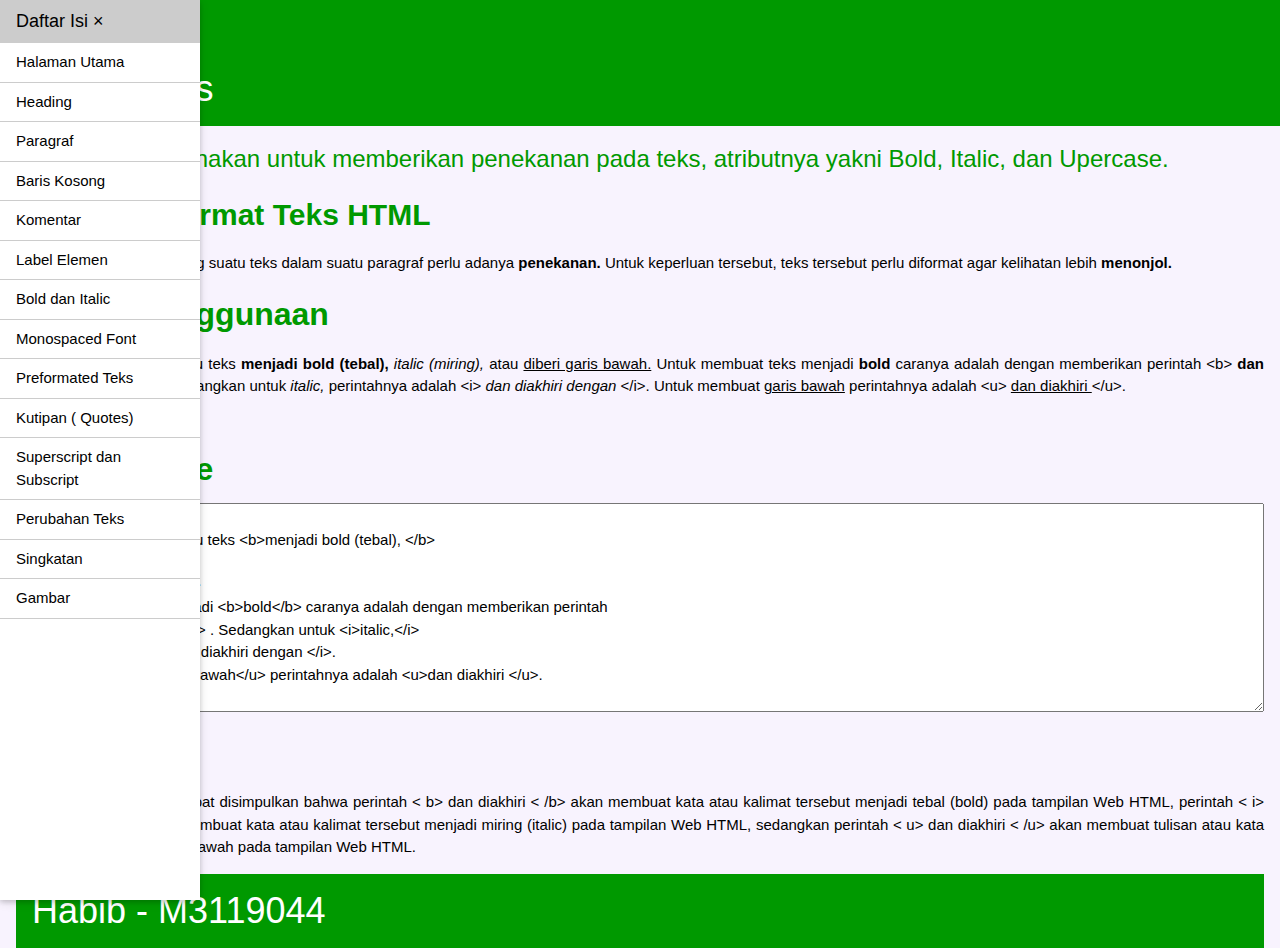
<file: 06_M3119044_formatTeks.html>
<!DOCTYPE html>
<html><head>    <link rel="shortcut icon" href="code.png" /></head>
<title>Mengatur Format Teks</title>
<meta name="viewport" content="width=device-width, initial-scale=1">
<link rel="stylesheet" href="habib.style.css">
<body>

<div class="sidebar bar-block card animate-left" style="display:block;" id="mySidebar">
  <button class="bar-item button large"
  onclick="habib_close()">Daftar Isi &times;</button>
  <a href="../index.html" class="bar-item button border-bottom">Halaman Utama</a>
 <a href="01_M3119044_heading.html" class="bar-item button border-bottom">Heading</a>
  <a href="02_M3119044_paragraf.html" class="bar-item button border-bottom">Paragraf</a>
  <a href="03_M3119044_baris.html" class="bar-item button border-bottom">Baris Kosong</a>
  <a href="04_M3119044_komentar.html" class="bar-item button border-bottom">Komentar</a>
  <a href="05_M3119044_label.html" class="bar-item button border-bottom">Label Elemen</a>
  <a href="06_M3119044_formatTeks.html" class="bar-item button border-bottom">Bold dan Italic</a>
  <a href="07_M3119044_monospace.html" class="bar-item button border-bottom">Monospaced Font</a>
  <a href="08_M3119044_preformatteks.html" class="bar-item button border-bottom">Preformated Teks</a>
  <a href="09_M3119044_kutipan.html" class="bar-item button border-bottom">Kutipan ( Quotes)</a>
  <a href="10_M3119044_pangkat.html" class="bar-item button border-bottom">Superscript dan Subscript</a>
  <a href="11_M3119044_perubahanteks.html" class="bar-item button border-bottom">Perubahan Teks</a>
  <a href="12_M3119044_singkatan_akronim.html" class="bar-item button border-bottom">Singkatan</a>
  <a href="13_M3119044_image.html" class="bar-item button border-bottom">Gambar</a>
</div>

<div id="main">

<div class="teal">
  <button id="openNav" class="button teal xlarge" onclick="habib_open()">&#9776;</button>
  <div class="container">
    <h1>Format Teks</h1>
  </div>
</div>
 
<div class="container">



<p > <font size="5" color="#009900" align="justify">
      Format teks digunakan untuk memberikan penekanan pada teks, atributnya yakni Bold, Italic, dan Upercase.
</p> 

  <h2><strong>Mengenal Format Teks  HTML</strong></h2>    </font>
    <p align="justify">
      Memformat Teks. Terkadang suatu teks dalam suatu paragraf perlu adanya <b>penekanan.</b> Untuk keperluan tersebut, teks tersebut perlu diformat agar kelihatan lebih <b>menonjol.
    </p>

    
 <h2><font size="6" color="#009900" align="justify"><strong>Contoh Penggunaan</strong></h2>  </font>


       <p align="justify"></b> Anda dapat membuat suatu teks <b>menjadi bold (tebal),</b> <i>italic (miring),</i> atau <u>diberi garis bawah.</u> Untuk membuat teks menjadi <b>bold</b> caranya adalah dengan memberikan perintah &lt;b&gt; <b>dan diakhiri dengan</b> &lt;/b&gt;. Sedangkan untuk <i>italic,</i> perintahnya adalah &lt;i&gt; <i>dan diakhiri dengan </i>&lt;/i&gt;. Untuk membuat <u>garis bawah</u> perintahnya adalah &lt;u&gt; <u>dan diakhiri </u>&lt;/u&gt;.</p>
      
      
    <br/>
 

<h2><font size="6" color="#009900" align="Left"><strong>Source Code</strong>  </font></h2>

<!--WARNING TEXT AREA! WARNING TEXT AREA! WARNING TEXT AREA! WARNING TEXT AREA! WARNING TEXT AREA! WARNING TEXT AREA! WARNING TEXT AREA! WARNING TEXT AREA! WARNING TEXT AREA! WARNING TEXT AREA! WARNING TEXT AREA! WARNING TEXT AREA! WARNING TEXT AREA! WARNING TEXT AREA! WARNING TEXT AREA! WARNING TEXT AREA! WARNING TEXT AREA! WARNING TEXT AREA! WARNING TEXT AREA! -->

<textarea cols="1000" style="max-width:100%;" rows="9" readonly color="#008000">
<p align="justify">
Anda dapat membuat suatu teks <b>menjadi bold (tebal), </b> 
<i>italic (miring),</i> atau 
<u>diberi garis bawah.</u> 
Untuk membuat teks menjadi <b>bold</b> caranya adalah dengan memberikan perintah 
<b>dan diakhiri dengan</b> . Sedangkan untuk <i>italic,</i> 
perintahnya adalah <i>dan diakhiri dengan </i>. 
Untuk membuat <u>garis bawah</u> perintahnya adalah <u>dan diakhiri </u>.
</p></textarea>
<!--WARNING TEXT AREA! WARNING TEXT AREA! WARNING TEXT AREA! WARNING TEXT AREA! WARNING TEXT AREA! WARNING TEXT AREA! WARNING TEXT AREA! WARNING TEXT AREA! WARNING TEXT AREA! WARNING TEXT AREA! WARNING TEXT AREA! WARNING TEXT AREA! WARNING TEXT AREA! WARNING TEXT AREA! WARNING TEXT AREA! WARNING TEXT AREA! WARNING TEXT AREA! WARNING TEXT AREA! WARNING TEXT AREA! -->

<h2><font size="6" color="#009900" align="justify"><strong>Kesimpulan</strong></h2>  </font>

<p align="justify">
 Pada percobaan diatas dapat disimpulkan bahwa perintah &lt; b&gt; dan diakhiri &lt; /b&gt; akan membuat kata atau kalimat tersebut menjadi tebal (bold) pada tampilan Web HTML, perintah &lt; i&gt; dan di akhiri &lt; /i&gt; dapat membuat kata atau kalimat tersebut menjadi miring (italic) pada tampilan Web HTML, sedangkan perintah &lt; u&gt; dan diakhiri &lt; /u&gt; akan membuat tulisan atau kata tersebut menjadi bergaris bawah pada tampilan Web HTML. 
</p>


<div class="teal">
  <div class="container">
    <h1>Habib - M3119044</h1>
  </div>
</div>





<script>

function habib_open() {
  document.getElementById("main").style.marginLeft = "19%";
  document.getElementById("mySidebar").style.width = "19%";
  document.getElementById("mySidebar").style.display = "block";
  document.getElementById("openNav").style.display = 'none';
}
function habib_close() {
  document.getElementById("main").style.marginLeft = "0%";
  document.getElementById("mySidebar").style.display = "none";
  document.getElementById("openNav").style.display = "inline-block";
}
</script>

</div>

</body>
</html>
</file>
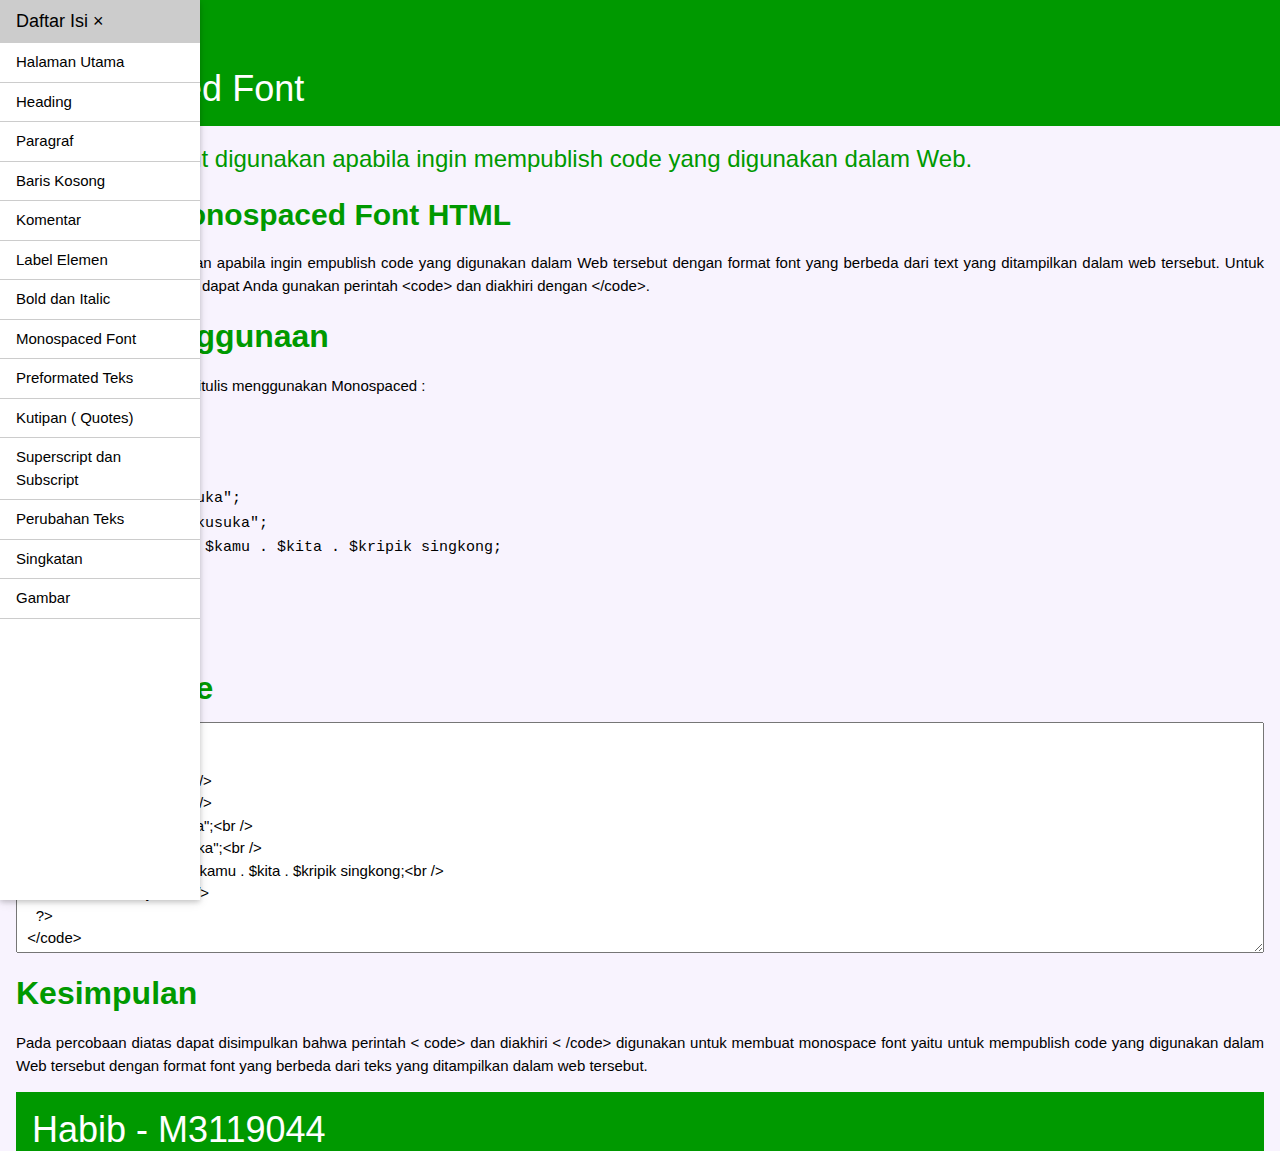
<file: 07_M3119044_monospace.html>
<!DOCTYPE html>
<html><head>    <link rel="shortcut icon" href="code.png" /></head>
<title>Membuat Monospaced Font</title>
<meta name="viewport" content="width=device-width, initial-scale=1">
<link rel="stylesheet" href="habib.style.css">
<body>

<div class="sidebar bar-block card animate-left" style="display:block;" id="mySidebar">
  <button class="bar-item button large"
  onclick="habib_close()">Daftar Isi &times;</button>
  <a href="../index.html" class="bar-item button border-bottom">Halaman Utama</a>
 <a href="01_M3119044_heading.html" class="bar-item button border-bottom">Heading</a>
  <a href="02_M3119044_paragraf.html" class="bar-item button border-bottom">Paragraf</a>
  <a href="03_M3119044_baris.html" class="bar-item button border-bottom">Baris Kosong</a>
  <a href="04_M3119044_komentar.html" class="bar-item button border-bottom">Komentar</a>
  <a href="05_M3119044_label.html" class="bar-item button border-bottom">Label Elemen</a>
  <a href="06_M3119044_formatTeks.html" class="bar-item button border-bottom">Bold dan Italic</a>
  <a href="07_M3119044_monospace.html" class="bar-item button border-bottom">Monospaced Font</a>
  <a href="08_M3119044_preformatteks.html" class="bar-item button border-bottom">Preformated Teks</a>
  <a href="09_M3119044_kutipan.html" class="bar-item button border-bottom">Kutipan ( Quotes)</a>
  <a href="10_M3119044_pangkat.html" class="bar-item button border-bottom">Superscript dan Subscript</a>
  <a href="11_M3119044_perubahanteks.html" class="bar-item button border-bottom">Perubahan Teks</a>
  <a href="12_M3119044_singkatan_akronim.html" class="bar-item button border-bottom">Singkatan</a>
  <a href="13_M3119044_image.html" class="bar-item button border-bottom">Gambar</a>
</div>

<div id="main">

<div class="teal">
  <button id="openNav" class="button teal xlarge" onclick="habib_open()">&#9776;</button>
  <div class="container">
    <h1>Monospaced Font</h1>
  </div>
</div>
 
<div class="container">



<p > <font size="5" color="#009900" align="justify">
      Monospaced Font digunakan apabila ingin mempublish code yang digunakan dalam Web.
</p> 

  <h2><strong>Mengenal Monospaced Font HTML</strong></h2>    </font>
    <p align="justify">
      Monospaced Font digunakan apabila ingin empublish code yang digunakan dalam Web tersebut dengan format font yang berbeda dari text yang ditampilkan dalam web tersebut. Untuk membuat monospaced font dapat Anda gunakan perintah &lt;code&gt; dan diakhiri dengan &lt;/code&gt;.
    </p>
 
    
 <h2><font size="6" color="#009900" align="justify"><strong>Contoh Penggunaan</strong></h2>  </font>
  <p>
    Berikut adalah code yang ditulis menggunakan Monospaced :
    </p>
    <code>
      &lt;?php<br />
      $aku = &quot;suka kamu&quot;;<br />
      $kamu = &quot;suka aku&quot;;<br />
      $kita = &quot;sama-sama suka&quot;;<br />
      $kripik singkong = &quot;kusuka&quot;;<br />
      $macamobjek = $aku . $kamu . $kita . $kripik singkong;<br />
      echo $macamobjek;<br />
      ?&gt;
    </code>
    <br/> <br/>
      
      
    <br/>
 

<h2><font size="6" color="#009900" align="Left"><strong>Source Code</strong>  </font></h2>

<!--WARNING TEXT AREA! WARNING TEXT AREA! WARNING TEXT AREA! WARNING TEXT AREA! WARNING TEXT AREA! WARNING TEXT AREA! WARNING TEXT AREA! WARNING TEXT AREA! WARNING TEXT AREA! WARNING TEXT AREA! WARNING TEXT AREA! WARNING TEXT AREA! WARNING TEXT AREA! WARNING TEXT AREA! WARNING TEXT AREA! WARNING TEXT AREA! WARNING TEXT AREA! WARNING TEXT AREA! WARNING TEXT AREA! -->

<textarea cols="1000" style="max-width:100%;" rows="10" readonly color="#008000">
  <code>
    &lt;?php<br />
    $aku = &quot;suka kamu&quot;;<br />
    $kamu = &quot;suka aku&quot;;<br />
    $kita = &quot;sama-sama suka&quot;;<br />
    $kripik singkong = &quot;kusuka&quot;;<br />
    $macamobjek = $aku . $kamu . $kita . $kripik singkong;<br />
    echo $macamobjek;<br />
    ?&gt;
  </code></textarea>
<!--WARNING TEXT AREA! WARNING TEXT AREA! WARNING TEXT AREA! WARNING TEXT AREA! WARNING TEXT AREA! WARNING TEXT AREA! WARNING TEXT AREA! WARNING TEXT AREA! WARNING TEXT AREA! WARNING TEXT AREA! WARNING TEXT AREA! WARNING TEXT AREA! WARNING TEXT AREA! WARNING TEXT AREA! WARNING TEXT AREA! WARNING TEXT AREA! WARNING TEXT AREA! WARNING TEXT AREA! WARNING TEXT AREA! -->

<h2><font size="6" color="#009900" align="justify"><strong>Kesimpulan</strong></h2>  </font>

<p align="justify">
   Pada percobaan diatas dapat disimpulkan bahwa perintah &lt; code&gt; dan diakhiri &lt; /code&gt; digunakan untuk membuat monospace font yaitu untuk mempublish code yang digunakan dalam Web tersebut dengan format font yang berbeda dari teks yang ditampilkan dalam web tersebut. 
</p>

<div class="teal">
  <div class="container">
    <h1>Habib - M3119044</h1>
  </div>
</div>





<script>

function habib_open() {
  document.getElementById("main").style.marginLeft = "19%";
  document.getElementById("mySidebar").style.width = "19%";
  document.getElementById("mySidebar").style.display = "block";
  document.getElementById("openNav").style.display = 'none';
}
function habib_close() {
  document.getElementById("main").style.marginLeft = "0%";
  document.getElementById("mySidebar").style.display = "none";
  document.getElementById("openNav").style.display = "inline-block";
}
</script>

</div>

</body>
</html>
</file>
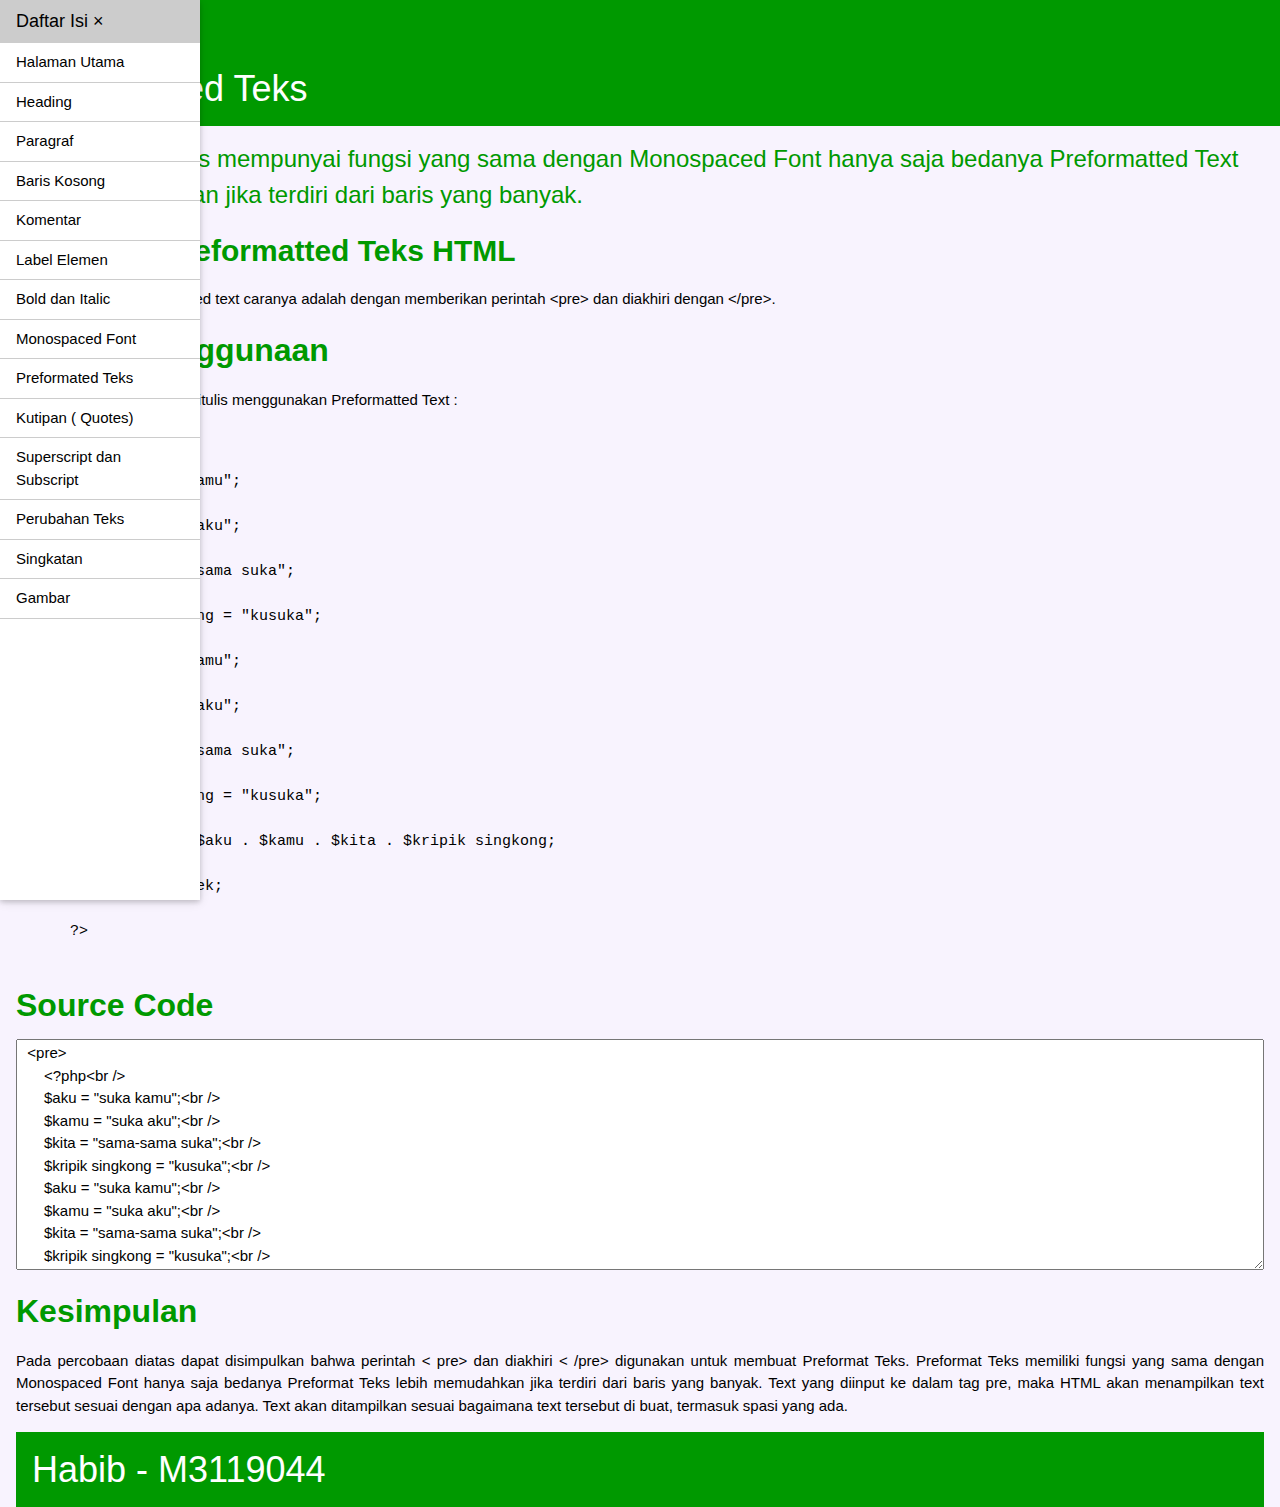
<file: 08_M3119044_preformatteks.html>
<!DOCTYPE html>
<html><head>    <link rel="shortcut icon" href="code.png" /></head>
<title>Membuat Preformatted Teks</title>
<meta name="viewport" content="width=device-width, initial-scale=1">
<link rel="stylesheet" href="habib.style.css">
<body>

<div class="sidebar bar-block card animate-left" style="display:block;" id="mySidebar">
  <button class="bar-item button large"
  onclick="habib_close()">Daftar Isi &times;</button>
  <a href="../index.html" class="bar-item button border-bottom">Halaman Utama</a>
 <a href="01_M3119044_heading.html" class="bar-item button border-bottom">Heading</a>
  <a href="02_M3119044_paragraf.html" class="bar-item button border-bottom">Paragraf</a>
  <a href="03_M3119044_baris.html" class="bar-item button border-bottom">Baris Kosong</a>
  <a href="04_M3119044_komentar.html" class="bar-item button border-bottom">Komentar</a>
  <a href="05_M3119044_label.html" class="bar-item button border-bottom">Label Elemen</a>
  <a href="06_M3119044_formatTeks.html" class="bar-item button border-bottom">Bold dan Italic</a>
  <a href="07_M3119044_monospace.html" class="bar-item button border-bottom">Monospaced Font</a>
  <a href="08_M3119044_preformatteks.html" class="bar-item button border-bottom">Preformated Teks</a>
  <a href="09_M3119044_kutipan.html" class="bar-item button border-bottom">Kutipan ( Quotes)</a>
  <a href="10_M3119044_pangkat.html" class="bar-item button border-bottom">Superscript dan Subscript</a>
  <a href="11_M3119044_perubahanteks.html" class="bar-item button border-bottom">Perubahan Teks</a>
  <a href="12_M3119044_singkatan_akronim.html" class="bar-item button border-bottom">Singkatan</a>
  <a href="13_M3119044_image.html" class="bar-item button border-bottom">Gambar</a>
</div>

<div id="main">

<div class="teal">
  <button id="openNav" class="button teal xlarge" onclick="habib_open()">&#9776;</button>
  <div class="container">
    <h1>Preformatted Teks</h1>
  </div>
</div>
 
<div class="container">



<p > <font size="5" color="#009900" align="justify">
      Preformatted Teks mempunyai fungsi yang sama dengan Monospaced Font hanya saja bedanya Preformatted Text lebih memudahkan jika terdiri dari baris yang banyak.
</p> 

  <h2><strong>Mengenal Preformatted Teks HTML</strong></h2>    </font>
    <p align="justify">
      Untuk membuat preformatted text caranya adalah dengan memberikan perintah &lt;pre&gt; dan diakhiri dengan &lt;/pre&gt;.
    </p>

    
 <h2><font size="6" color="#009900" align="justify"><strong>Contoh Penggunaan</strong> </font> </h2> 

   <p align="justify">
      Berikut adalah code yang ditulis menggunakan Preformatted Text :
    </p>

     <pre>
      &lt;?php<br />
      $aku = &quot;suka kamu&quot;;<br />
      $kamu = &quot;suka aku&quot;;<br />
      $kita = &quot;sama-sama suka&quot;;<br />
      $kripik singkong = &quot;kusuka&quot;;<br />
      $aku = &quot;suka kamu&quot;;<br />
      $kamu = &quot;suka aku&quot;;<br />
      $kita = &quot;sama-sama suka&quot;;<br />
      $kripik singkong = &quot;kusuka&quot;;<br />
      $macamobjek = $aku . $kamu . $kita . $kripik singkong;<br />
      echo $macamobjek;<br />
      ?&gt;
    </pre>
 

<h2><font size="6" color="#009900" align="Left"><strong>Source Code</strong>  </font></h2>
 
<!--WARNING TEXT AREA! WARNING TEXT AREA! WARNING TEXT AREA! WARNING TEXT AREA! WARNING TEXT AREA! WARNING TEXT AREA! WARNING TEXT AREA! WARNING TEXT AREA! WARNING TEXT AREA! WARNING TEXT AREA! WARNING TEXT AREA! WARNING TEXT AREA! WARNING TEXT AREA! WARNING TEXT AREA! WARNING TEXT AREA! WARNING TEXT AREA! WARNING TEXT AREA! WARNING TEXT AREA! WARNING TEXT AREA! -->

<textarea cols="1000" style="max-width:100%;" rows="10" readonly color="#008000">
  <pre>
      &lt;?php<br />
      $aku = &quot;suka kamu&quot;;<br />
      $kamu = &quot;suka aku&quot;;<br />
      $kita = &quot;sama-sama suka&quot;;<br />
      $kripik singkong = &quot;kusuka&quot;;<br />
      $aku = &quot;suka kamu&quot;;<br />
      $kamu = &quot;suka aku&quot;;<br />
      $kita = &quot;sama-sama suka&quot;;<br />
      $kripik singkong = &quot;kusuka&quot;;<br />
      $macamobjek = $aku . $kamu . $kita . $kripik singkong;<br />
      echo $macamobjek;<br />
      ?&gt;
    </pre></textarea>
<!--WARNING TEXT AREA! WARNING TEXT AREA! WARNING TEXT AREA! WARNING TEXT AREA! WARNING TEXT AREA! WARNING TEXT AREA! WARNING TEXT AREA! WARNING TEXT AREA! WARNING TEXT AREA! WARNING TEXT AREA! WARNING TEXT AREA! WARNING TEXT AREA! WARNING TEXT AREA! WARNING TEXT AREA! WARNING TEXT AREA! WARNING TEXT AREA! WARNING TEXT AREA! WARNING TEXT AREA! WARNING TEXT AREA! -->

<h2><font size="6" color="#009900" align="justify"><strong>Kesimpulan</strong></h2>  </font>

<p align="justify">
Pada percobaan diatas dapat disimpulkan bahwa perintah &lt; pre&gt; dan diakhiri &lt; /pre&gt; digunakan untuk membuat Preformat Teks. Preformat Teks memiliki fungsi yang sama dengan Monospaced Font hanya saja bedanya Preformat Teks lebih memudahkan jika terdiri dari baris yang banyak. Text yang diinput ke dalam tag pre, maka HTML akan menampilkan text tersebut sesuai dengan apa adanya. Text akan ditampilkan sesuai bagaimana text tersebut di buat, termasuk spasi yang ada. 
</p>

<div class="teal">
  <div class="container">
    <h1>Habib - M3119044</h1>
  </div>
</div>





<script>

function habib_open() {
  document.getElementById("main").style.marginLeft = "19%";
  document.getElementById("mySidebar").style.width = "19%";
  document.getElementById("mySidebar").style.display = "block";
  document.getElementById("openNav").style.display = 'none';
}
function habib_close() {
  document.getElementById("main").style.marginLeft = "0%";
  document.getElementById("mySidebar").style.display = "none";
  document.getElementById("openNav").style.display = "inline-block";
}
</script>

</div>

</body>
</html>
</file>
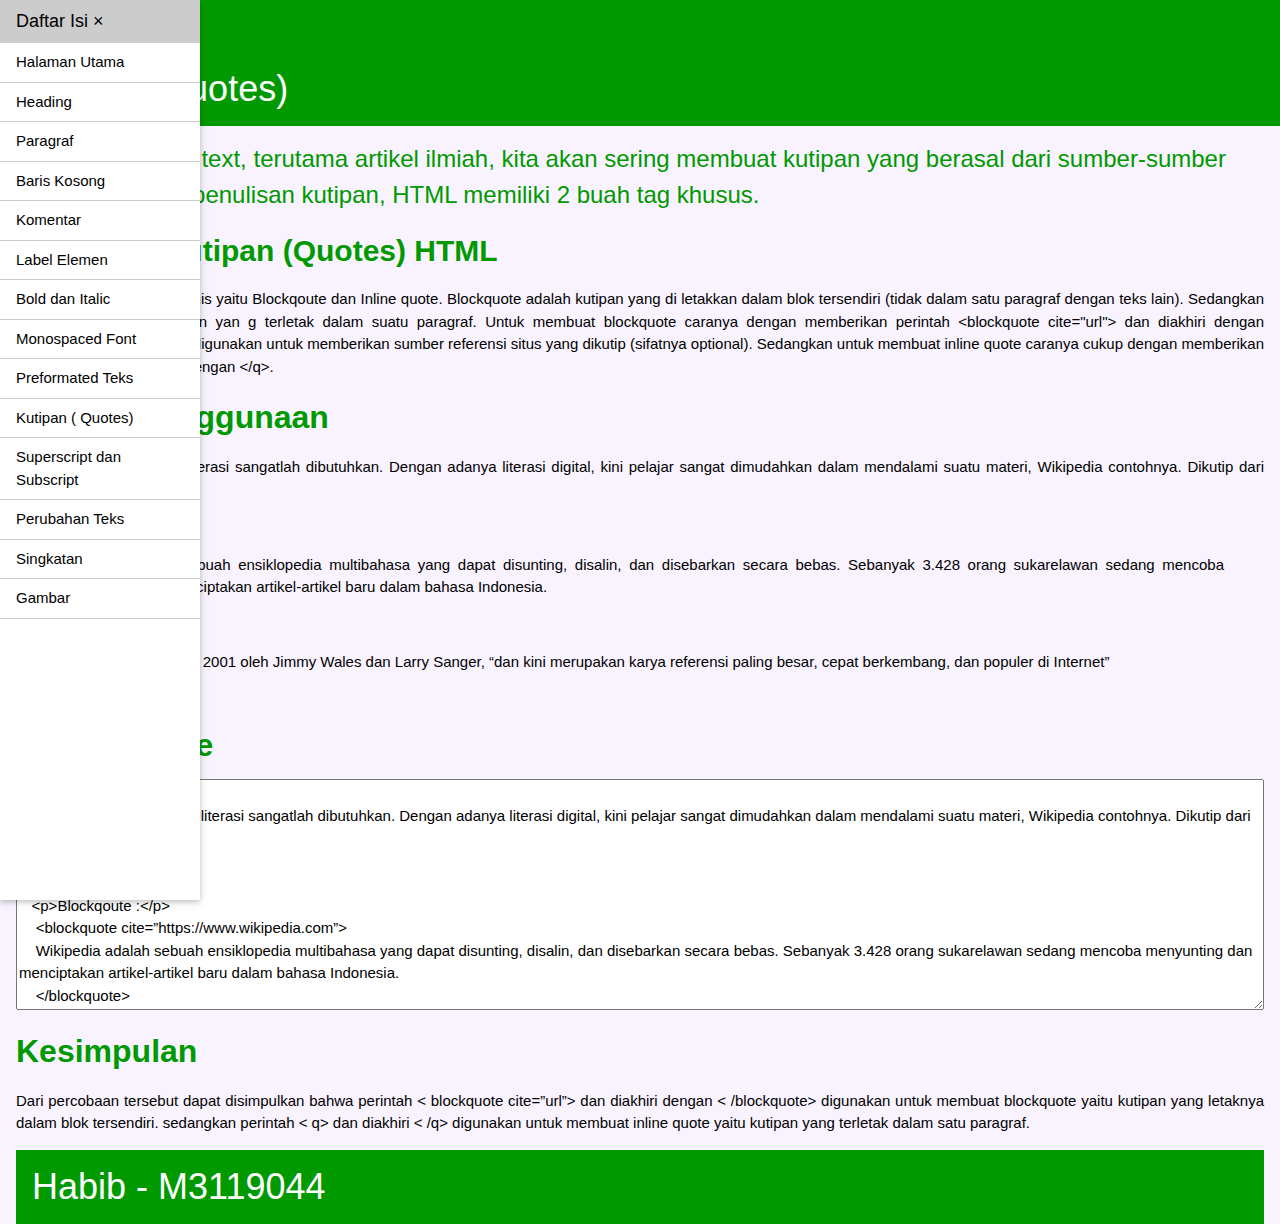
<file: 09_M3119044_kutipan.html>
﻿<!DOCTYPE html>
<html><head>    <link rel="shortcut icon" href="code.png" /></head>
<title>Membuat Kutipan (Quotes)</title>
<meta name="viewport" content="width=device-width, initial-scale=1">
<link rel="stylesheet" href="habib.style.css">
<body>

<div class="sidebar bar-block card animate-left" style="display:block;" id="mySidebar">
  <button class="bar-item button large"
  onclick="habib_close()">Daftar Isi &times;</button>
   <a href="../index.html" class="bar-item button border-bottom">Halaman Utama</a>
 <a href="01_M3119044_heading.html" class="bar-item button border-bottom">Heading</a>
  <a href="02_M3119044_paragraf.html" class="bar-item button border-bottom">Paragraf</a>
  <a href="03_M3119044_baris.html" class="bar-item button border-bottom">Baris Kosong</a>
  <a href="04_M3119044_komentar.html" class="bar-item button border-bottom">Komentar</a>
  <a href="05_M3119044_label.html" class="bar-item button border-bottom">Label Elemen</a>
  <a href="06_M3119044_formatTeks.html" class="bar-item button border-bottom">Bold dan Italic</a>
  <a href="07_M3119044_monospace.html" class="bar-item button border-bottom">Monospaced Font</a>
  <a href="08_M3119044_preformatteks.html" class="bar-item button border-bottom">Preformated Teks</a>
  <a href="09_M3119044_kutipan.html" class="bar-item button border-bottom">Kutipan ( Quotes)</a>
  <a href="10_M3119044_pangkat.html" class="bar-item button border-bottom">Superscript dan Subscript</a>
  <a href="11_M3119044_perubahanteks.html" class="bar-item button border-bottom">Perubahan Teks</a>
  <a href="12_M3119044_singkatan_akronim.html" class="bar-item button border-bottom">Singkatan</a>
  <a href="13_M3119044_image.html" class="bar-item button border-bottom">Gambar</a>
</div>

<div id="main">

<div class="teal">
  <button id="openNav" class="button teal xlarge" onclick="habib_open()">&#9776;</button>
  <div class="container">
    <h1>Kutipan (Quotes)</h1>
  </div>
</div>
 
<div class="container">



<p > <font size="5" color="#009900" align="justify">
  Dalam penulisan text, terutama artikel ilmiah, kita akan sering membuat kutipan yang berasal dari sumber-sumber referensi. Untuk penulisan kutipan, HTML memiliki 2 buah tag khusus.
</p> 

  <h2><strong>Mengenal Kutipan (Quotes)  HTML</strong></h2>    </font>
    <p align="justify">
      Dalam HTML terdapat 2 jenis yaitu Blockqoute dan Inline quote. Blockquote  adalah  kutipan  yang  di  letakkan  dalam  blok  tersendiri  (tidak  dalam  satu paragraf  dengan  teks  lain).  Sedangkan  inline  quote  adalah  kutipan  yan g  terletak  dalam suatu paragraf. Untuk  membuat  blockquote  caranya  dengan  memberikan   perintah  &lt;blockquote cite="url"&gt;  dan  diakhiri  dengan &lt;/blockquote&gt;.  Atribut  cite  digunakan  untuk memberikan sumber referensi situs yang dikutip (sifatnya optional). Sedangkan untuk  membuat inline quote caranya  cukup  dengan  memberikan perintah &lt;q&gt; dan diakhiri dengan &lt;/q&gt;.
    </p>

    
 <h2><font size="6" color="#009900" align="justify"><strong>Contoh Penggunaan</strong> </font> </h2> 
   <p align="justify">
    Dalam dunia pendidikan literasi sangatlah dibutuhkan. Dengan adanya literasi digital, kini pelajar sangat dimudahkan dalam mendalami suatu materi, Wikipedia contohnya. Dikutip dari Wikipedia :
    </p>

   <p><i>Blockqoute :</i></p>
    <blockquote cite=”https://www.wikipedia.com” align="justify">
    Wikipedia adalah sebuah ensiklopedia multibahasa yang dapat disunting, disalin, dan disebarkan secara bebas. Sebanyak 3.428 orang sukarelawan sedang mencoba menyunting dan menciptakan artikel-artikel baru dalam bahasa Indonesia.
    </blockquote>

   <p><i>Inline quote : </i></p>
    <p align="justify">
    Wikipedia dirilis pada tahun 2001 oleh Jimmy Wales dan Larry Sanger,
    <q>dan kini merupakan karya referensi paling besar, cepat berkembang, dan populer di Internet</q>
    </p>
  

  <br/>

<h2><font size="6" color="#009900" align="Left"><strong>Source Code</strong>  </font></h2>
 
<!--WARNING TEXT AREA! WARNING TEXT AREA! WARNING TEXT AREA! WARNING TEXT AREA! WARNING TEXT AREA! WARNING TEXT AREA! WARNING TEXT AREA! WARNING TEXT AREA! WARNING TEXT AREA! WARNING TEXT AREA! WARNING TEXT AREA! WARNING TEXT AREA! WARNING TEXT AREA! WARNING TEXT AREA! WARNING TEXT AREA! WARNING TEXT AREA! WARNING TEXT AREA! WARNING TEXT AREA! WARNING TEXT AREA! -->

<textarea cols="1000" style="max-width:100%;" rows="10" readonly color="#008000">   <p align="justify">
    Dalam dunia pendidikan literasi sangatlah dibutuhkan. Dengan adanya literasi digital, kini pelajar sangat dimudahkan dalam mendalami suatu materi, Wikipedia contohnya. Dikutip dari Wikipedia :
    </p>

   <p>Blockqoute :</p>
    <blockquote cite=”https://www.wikipedia.com”>
    Wikipedia adalah sebuah ensiklopedia multibahasa yang dapat disunting, disalin, dan disebarkan secara bebas. Sebanyak 3.428 orang sukarelawan sedang mencoba menyunting dan menciptakan artikel-artikel baru dalam bahasa Indonesia.
    </blockquote>

   <p>Inline quote : </p>
    <p>
    Wikipedia dirilis pada tahun 2001 oleh Jimmy Wales dan Larry Sanger,
    <q>dan kini merupakan karya referensi paling besar, cepat berkembang, dan populer di Internet</q>
    </p></textarea>
<!--WARNING TEXT AREA! WARNING TEXT AREA! WARNING TEXT AREA! WARNING TEXT AREA! WARNING TEXT AREA! WARNING TEXT AREA! WARNING TEXT AREA! WARNING TEXT AREA! WARNING TEXT AREA! WARNING TEXT AREA! WARNING TEXT AREA! WARNING TEXT AREA! WARNING TEXT AREA! WARNING TEXT AREA! WARNING TEXT AREA! WARNING TEXT AREA! WARNING TEXT AREA! WARNING TEXT AREA! WARNING TEXT AREA! -->


<h2><font size="6" color="#009900" align="justify"><strong>Kesimpulan</strong></h2>  </font>

<p align="justify">
 Dari percobaan tersebut dapat disimpulkan bahwa perintah &lt; blockquote cite=”url”&gt; dan diakhiri dengan &lt; /blockquote&gt; digunakan untuk membuat blockquote yaitu kutipan yang letaknya dalam blok tersendiri. sedangkan perintah &lt; q&gt; dan diakhiri &lt; /q&gt; digunakan untuk membuat inline quote yaitu kutipan yang terletak dalam satu paragraf.
</p>

<div class="teal">
  <div class="container">
    <h1>Habib - M3119044</h1>
  </div>
</div>





<script>

function habib_open() {
  document.getElementById("main").style.marginLeft = "19%";
  document.getElementById("mySidebar").style.width = "19%";
  document.getElementById("mySidebar").style.display = "block";
  document.getElementById("openNav").style.display = 'none';
}
function habib_close() {
  document.getElementById("main").style.marginLeft = "0%";
  document.getElementById("mySidebar").style.display = "none";
  document.getElementById("openNav").style.display = "inline-block";
}
</script>

</div>
<style>
  /* width */
::-webkit-scrollbar {
  width: 7px;
}

/* Track */
::-webkit-scrollbar-track {
  background: #dbdbdb; 
}
 
/* Handle */
::-webkit-scrollbar-thumb {
  background: #009000; 
}

/* Handle on hover */
::-webkit-scrollbar-thumb:hover {
  background: #00b300; 
}
</style>
</body>
</html>
</file>
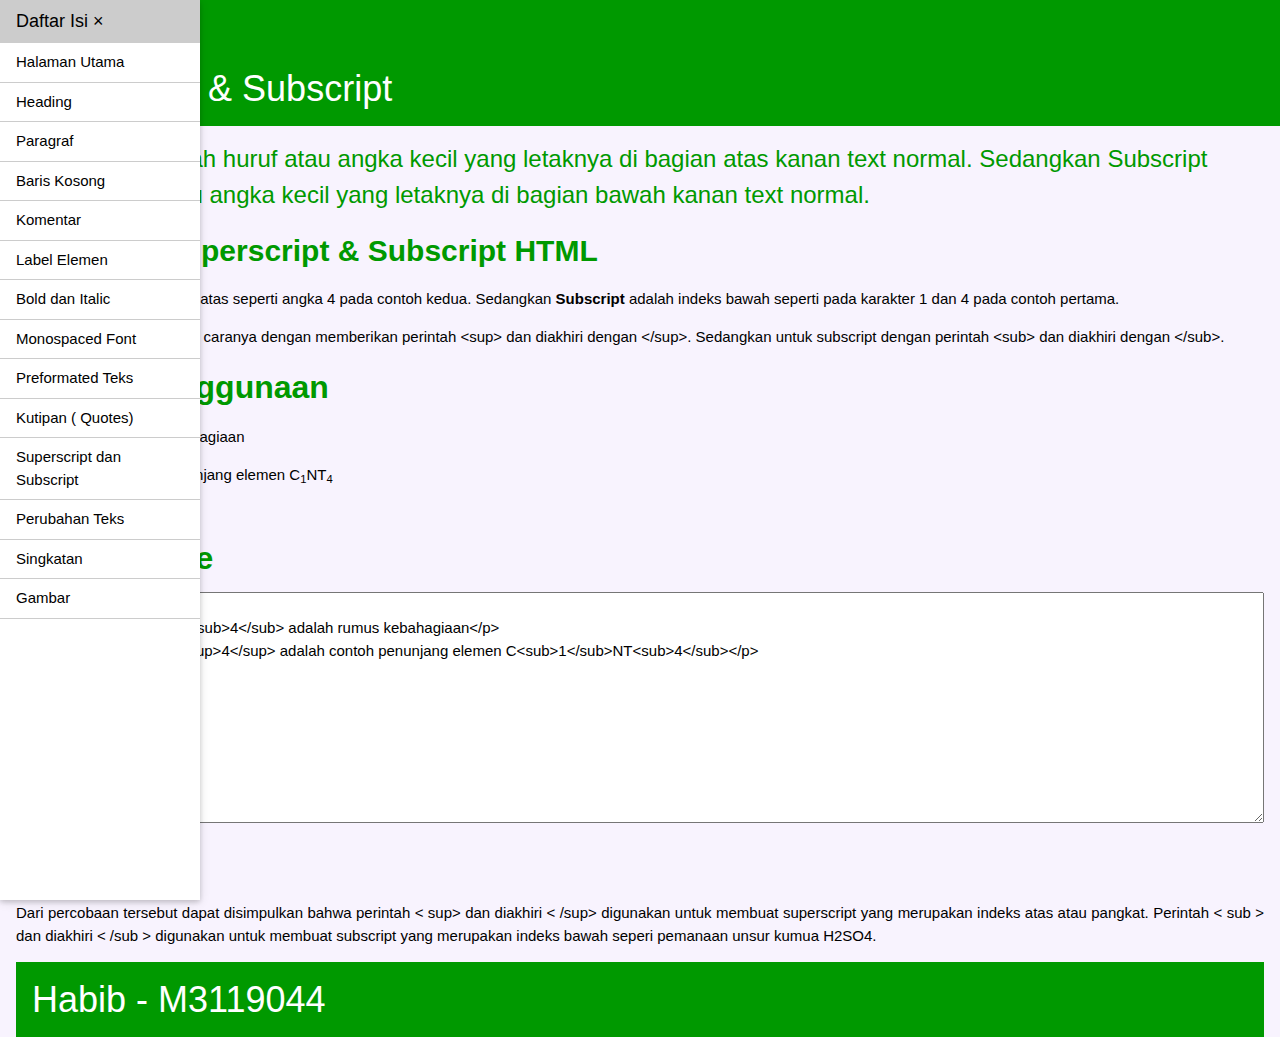
<file: 10_M3119044_pangkat.html>
<!DOCTYPE html>
<html><head>    <link rel="shortcut icon" href="code.png" /></head>
<title>Membuat Superscript & Subscript</title>
<meta name="viewport" content="width=device-width, initial-scale=1">
<link rel="stylesheet" href="habib.style.css">
<body>

<div class="sidebar bar-block card animate-left" style="display:block;" id="mySidebar">
  <button class="bar-item button large"
  onclick="habib_close()">Daftar Isi &times;</button>
  <a href="../index.html" class="bar-item button border-bottom">Halaman Utama</a>
 <a href="01_M3119044_heading.html" class="bar-item button border-bottom">Heading</a>
  <a href="02_M3119044_paragraf.html" class="bar-item button border-bottom">Paragraf</a>
  <a href="03_M3119044_baris.html" class="bar-item button border-bottom">Baris Kosong</a>
  <a href="04_M3119044_komentar.html" class="bar-item button border-bottom">Komentar</a>
  <a href="05_M3119044_label.html" class="bar-item button border-bottom">Label Elemen</a>
  <a href="06_M3119044_formatTeks.html" class="bar-item button border-bottom">Bold dan Italic</a>
  <a href="07_M3119044_monospace.html" class="bar-item button border-bottom">Monospaced Font</a>
  <a href="08_M3119044_preformatteks.html" class="bar-item button border-bottom">Preformated Teks</a>
  <a href="09_M3119044_kutipan.html" class="bar-item button border-bottom">Kutipan ( Quotes)</a>
  <a href="10_M3119044_pangkat.html" class="bar-item button border-bottom">Superscript dan Subscript</a>
  <a href="11_M3119044_perubahanteks.html" class="bar-item button border-bottom">Perubahan Teks</a>
  <a href="12_M3119044_singkatan_akronim.html" class="bar-item button border-bottom">Singkatan</a>
  <a href="13_M3119044_image.html" class="bar-item button border-bottom">Gambar</a>
</div>
<div id="main">

<div class="teal">
  <button id="openNav" class="button teal xlarge" onclick="habib_open()">&#9776;</button>
  <div class="container">
    <h1>Superscript & Subscript</h1>
  </div>
</div>
 
<div class="container">



<p > <font size="5" color="#009900" align="justify">
  Superscript adalah huruf atau angka kecil yang letaknya di bagian atas kanan text normal. Sedangkan Subscript adalah huruf atau angka kecil yang letaknya di bagian bawah kanan text normal.
</p> 

  <h2><strong>Mengenal Superscript & Subscript  HTML</strong></h2>    </font>
    <p align="justify">
      <strong>Superscript</strong> adalah indeks atas seperti angka 4 pada contoh kedua. Sedangkan <strong>Subscript</strong> adalah indeks bawah seperti pada karakter 1 dan 4 pada contoh pertama. </p>
      <p> Untuk membuat superscript caranya dengan memberikan perintah &lt;sup&gt; dan diakhiri dengan &lt;/sup&gt;. Sedangkan untuk subscript dengan perintah &lt;sub&gt; dan diakhiri dengan &lt;/sub&gt;.
    </p>

    
 <h2><font size="6" color="#009900" align="justify"><strong>Contoh Penggunaan</strong> </font> </h2> 
   <p>
    <p>C<sub>1</sub>NT<sub>4</sub> adalah rumus kebahagiaan</p>
  <p>H<sup>4</sup>RT<sup>4</sup> adalah contoh penunjang elemen C<sub>1</sub>NT<sub>4</sub></p>
    </p>
  

  <br/>

<h2><font size="6" color="#009900" align="Left"><strong>Source Code</strong>  </font></h2>
 
<!--WARNING TEXT AREA! WARNING TEXT AREA! WARNING TEXT AREA! WARNING TEXT AREA! WARNING TEXT AREA! WARNING TEXT AREA! WARNING TEXT AREA! WARNING TEXT AREA! WARNING TEXT AREA! WARNING TEXT AREA! WARNING TEXT AREA! WARNING TEXT AREA! WARNING TEXT AREA! WARNING TEXT AREA! WARNING TEXT AREA! WARNING TEXT AREA! WARNING TEXT AREA! WARNING TEXT AREA! WARNING TEXT AREA! -->

<textarea cols="1000" style="max-width:100%;" rows="10" readonly color="#008000">
<p>
    <p>C<sub>1</sub>NT<sub>4</sub> adalah rumus kebahagiaan</p>
  <p>H<sup>4</sup>RT<sup>4</sup> adalah contoh penunjang elemen C<sub>1</sub>NT<sub>4</sub></p>
    </p></textarea>
<!--WARNING TEXT AREA! WARNING TEXT AREA! WARNING TEXT AREA! WARNING TEXT AREA! WARNING TEXT AREA! WARNING TEXT AREA! WARNING TEXT AREA! WARNING TEXT AREA! WARNING TEXT AREA! WARNING TEXT AREA! WARNING TEXT AREA! WARNING TEXT AREA! WARNING TEXT AREA! WARNING TEXT AREA! WARNING TEXT AREA! WARNING TEXT AREA! WARNING TEXT AREA! WARNING TEXT AREA! WARNING TEXT AREA! -->

<h2><font size="6" color="#009900" align="justify"><strong>Kesimpulan</strong></h2>  </font>

<p align="justify">
Dari percobaan tersebut dapat disimpulkan bahwa perintah &lt; sup&gt; dan diakhiri &lt; /sup&gt; digunakan untuk membuat superscript yang merupakan indeks atas atau pangkat. Perintah &lt; sub &gt; dan diakhiri &lt; /sub &gt; digunakan untuk membuat subscript yang merupakan indeks bawah seperi pemanaan unsur kumua H2SO4.
</p>


<div class="teal">
  <div class="container">
    <h1>Habib - M3119044</h1>
  </div>
</div>





<script>

function habib_open() {
  document.getElementById("main").style.marginLeft = "19%";
  document.getElementById("mySidebar").style.width = "19%";
  document.getElementById("mySidebar").style.display = "block";
  document.getElementById("openNav").style.display = 'none';
}
function habib_close() {
  document.getElementById("main").style.marginLeft = "0%";
  document.getElementById("mySidebar").style.display = "none";
  document.getElementById("openNav").style.display = "inline-block";
}
</script>

</div>

<style>
  /* width */
::-webkit-scrollbar {
  width: 7px;
}

/* Track */
::-webkit-scrollbar-track {
  background: #dbdbdb; 
}
 
/* Handle */
::-webkit-scrollbar-thumb {
  background: #009000; 
}

/* Handle on hover */
::-webkit-scrollbar-thumb:hover {
  background: #00b300; 
}
</style>
</body>
</html>
</file>
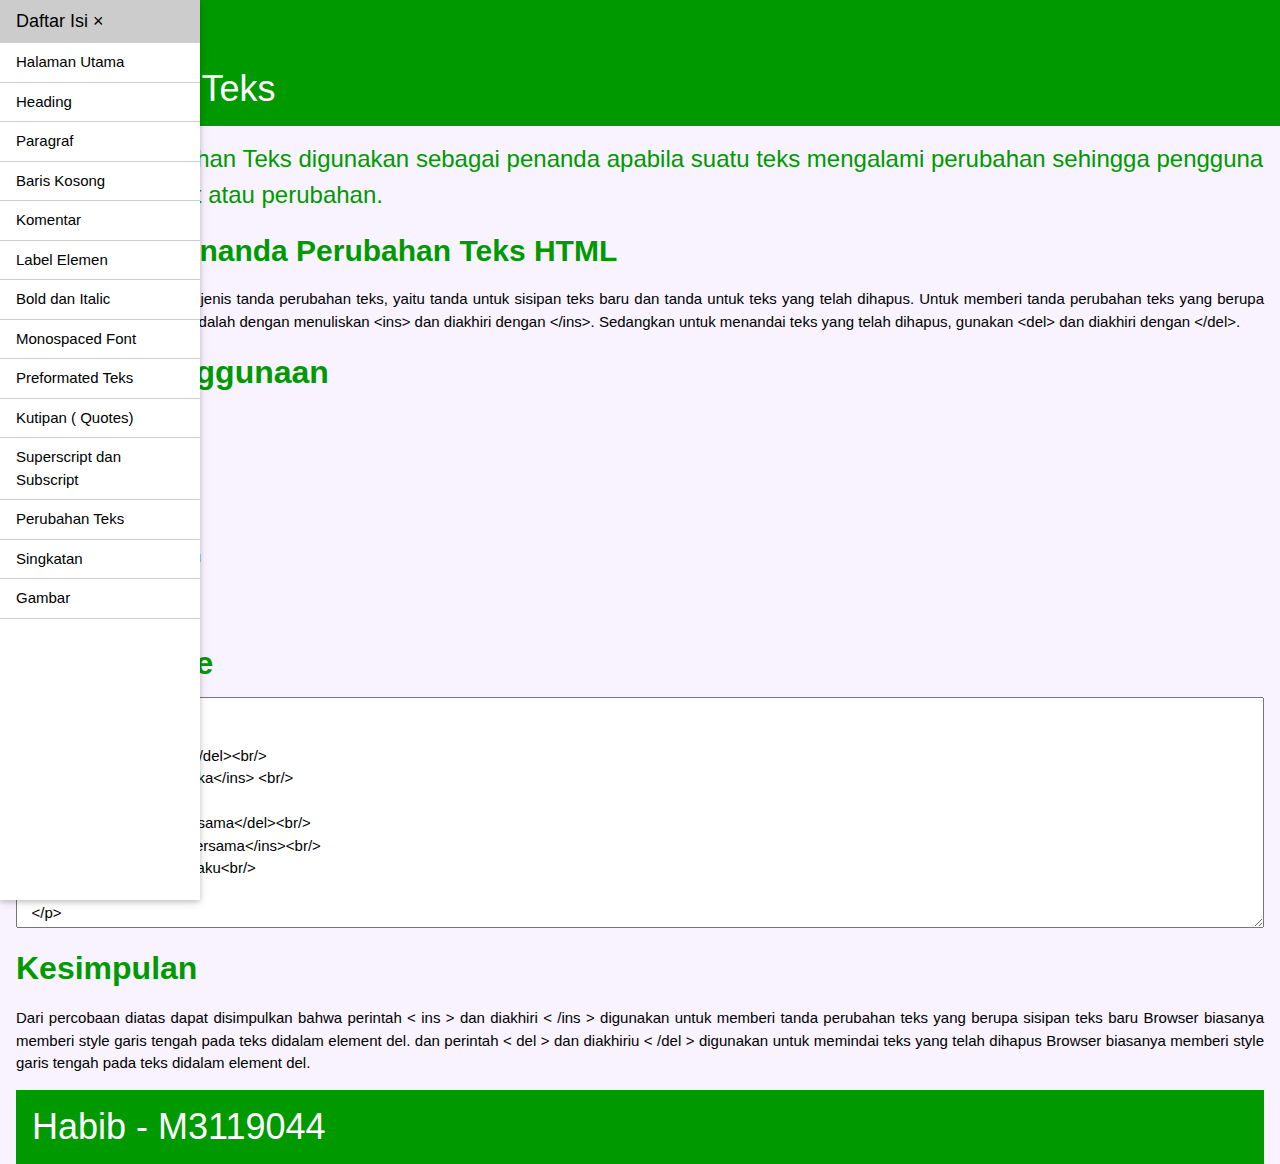
<file: 11_M3119044_perubahanteks.html>
<!DOCTYPE html>
<html><head>    <link rel="shortcut icon" href="code.png" /></head>
<title>Menandai Perubahan Teks</title>
<meta name="viewport" content="width=device-width, initial-scale=1">
<link rel="stylesheet" href="habib.style.css">
<body>

<div class="sidebar bar-block card animate-left" style="display:block;" id="mySidebar">
  <button class="bar-item button large"
  onclick="habib_close()">Daftar Isi &times;</button>
    <a href="../index.html" class="bar-item button border-bottom">Halaman Utama</a>
  <a href="01_M3119044_heading.html" class="bar-item button border-bottom">Heading</a>
  <a href="02_M3119044_paragraf.html" class="bar-item button border-bottom">Paragraf</a>
  <a href="03_M3119044_baris.html" class="bar-item button border-bottom">Baris Kosong</a>
  <a href="04_M3119044_komentar.html" class="bar-item button border-bottom">Komentar</a>
  <a href="05_M3119044_label.html" class="bar-item button border-bottom">Label Elemen</a>
  <a href="06_M3119044_formatTeks.html" class="bar-item button border-bottom">Bold dan Italic</a>
  <a href="07_M3119044_monospace.html" class="bar-item button border-bottom">Monospaced Font</a>
  <a href="08_M3119044_preformatteks.html" class="bar-item button border-bottom">Preformated Teks</a>
  <a href="09_M3119044_kutipan.html" class="bar-item button border-bottom">Kutipan ( Quotes)</a>
  <a href="10_M3119044_pangkat.html" class="bar-item button border-bottom">Superscript dan Subscript</a>
  <a href="11_M3119044_perubahanteks.html" class="bar-item button border-bottom">Perubahan Teks</a>
  <a href="12_M3119044_singkatan_akronim.html" class="bar-item button border-bottom">Singkatan</a>
  <a href="13_M3119044_image.html" class="bar-item button border-bottom">Gambar</a>
</div>

<div id="main">

<div class="teal">
  <button id="openNav" class="button teal xlarge" onclick="habib_open()">&#9776;</button>
  <div class="container">
    <h1>Perubahan Teks</h1>
  </div>
</div>
 
<div class="container">



<p > <font size="5" color="#009900" align="justify">
  Penanda Perubahan Teks digunakan sebagai penanda apabila suatu teks mengalami perubahan sehingga pengguna tahu adanya ralat atau perubahan.
</p> 

  <h2><strong>Mengenal Penanda Perubahan Teks  HTML</strong></h2>    </font>
    <p align="justify">
      Dalam HTML terdapat dua jenis tanda perubahan teks, yaitu tanda untuk sisipan teks baru dan tanda untuk teks yang telah dihapus. Untuk memberi tanda perubahan teks yang berupa sisipan teks baru caranya adalah dengan menuliskan &lt;ins&gt; dan diakhiri dengan  &lt;/ins&gt;. Sedangkan untuk menandai teks yang telah dihapus, gunakan &lt;del&gt;  dan diakhiri dengan  &lt;/del&gt;.
    </p>

    
 <h2><font size="6" color="#009900" align="justify"><strong>Contoh Penggunaan</strong> </font> </h2> 
  <p align="justify">
    Jujurlah padaku<br/>
    <del>Bila kau lagi suka</del><br/>
    <ins>Bila kau tak lagi suka</ins> <br/>
    Tinggalkanlah aku<br/>
    <del>Bila tak makan bersama</del><br/>
    <ins>Bila tak mungkin bersama</ins><br/>
    Jauhi diriku, lupakanlah aku<br/>
    Selamanya :(<br/>
   </p>
  

  <br/>

<h2><font size="6" color="#009900" align="Left"><strong>Source Code</strong>  </font></h2>
 
<!--WARNING TEXT AREA! WARNING TEXT AREA! WARNING TEXT AREA! WARNING TEXT AREA! WARNING TEXT AREA! WARNING TEXT AREA! WARNING TEXT AREA! WARNING TEXT AREA! WARNING TEXT AREA! WARNING TEXT AREA! WARNING TEXT AREA! WARNING TEXT AREA! WARNING TEXT AREA! WARNING TEXT AREA! WARNING TEXT AREA! WARNING TEXT AREA! WARNING TEXT AREA! WARNING TEXT AREA! WARNING TEXT AREA! -->

<textarea cols="1000" style="max-width:100%;" rows="10" readonly color="#008000">
  <p align="justify">
    Jujurlah padaku<br/>
    <del>Bila kau lagi suka</del><br/>
    <ins>Bila kau tak lagi suka</ins> <br/>
    Tinggalkanlah aku<br/>
    <del>Bila tak makan bersama</del><br/>
    <ins>Bila tak mungkin bersama</ins><br/>
    Jauhi diriku, lupakanlah aku<br/>
    Selamanya :(<br/>
   </p></textarea>
<!--WARNING TEXT AREA! WARNING TEXT AREA! WARNING TEXT AREA! WARNING TEXT AREA! WARNING TEXT AREA! WARNING TEXT AREA! WARNING TEXT AREA! WARNING TEXT AREA! WARNING TEXT AREA! WARNING TEXT AREA! WARNING TEXT AREA! WARNING TEXT AREA! WARNING TEXT AREA! WARNING TEXT AREA! WARNING TEXT AREA! WARNING TEXT AREA! WARNING TEXT AREA! WARNING TEXT AREA! WARNING TEXT AREA! -->

<h2><font size="6" color="#009900" align="justify"><strong>Kesimpulan</strong></h2>  </font>

<p align="justify">
 Dari percobaan diatas dapat disimpulkan bahwa perintah &lt; ins &gt; dan diakhiri &lt; /ins &gt; digunakan untuk memberi tanda perubahan teks yang berupa sisipan teks baru Browser biasanya memberi style garis tengah pada teks didalam element del. dan perintah &lt; del &gt; dan diakhiriu &lt; /del &gt; digunakan untuk memindai teks yang telah dihapus Browser biasanya memberi style garis tengah pada teks didalam element del. 
</p>

<div class="teal">
  <div class="container">
    <h1>Habib - M3119044</h1>
  </div>
</div>




<style>
  /* width */
::-webkit-scrollbar {
  width: 7px;
}

/* Track */
::-webkit-scrollbar-track {
  background: #dbdbdb; 
}
 
/* Handle */
::-webkit-scrollbar-thumb {
  background: #009000; 
}

/* Handle on hover */
::-webkit-scrollbar-thumb:hover {
  background: #00b300; 
}
</style>
<script>

function habib_open() {
  document.getElementById("main").style.marginLeft = "19%";
  document.getElementById("mySidebar").style.width = "19%";
  document.getElementById("mySidebar").style.display = "block";
  document.getElementById("openNav").style.display = 'none';
}
function habib_close() {
  document.getElementById("main").style.marginLeft = "0%";
  document.getElementById("mySidebar").style.display = "none";
  document.getElementById("openNav").style.display = "inline-block";
}
</script>

</div>

</body>
</html>
</file>
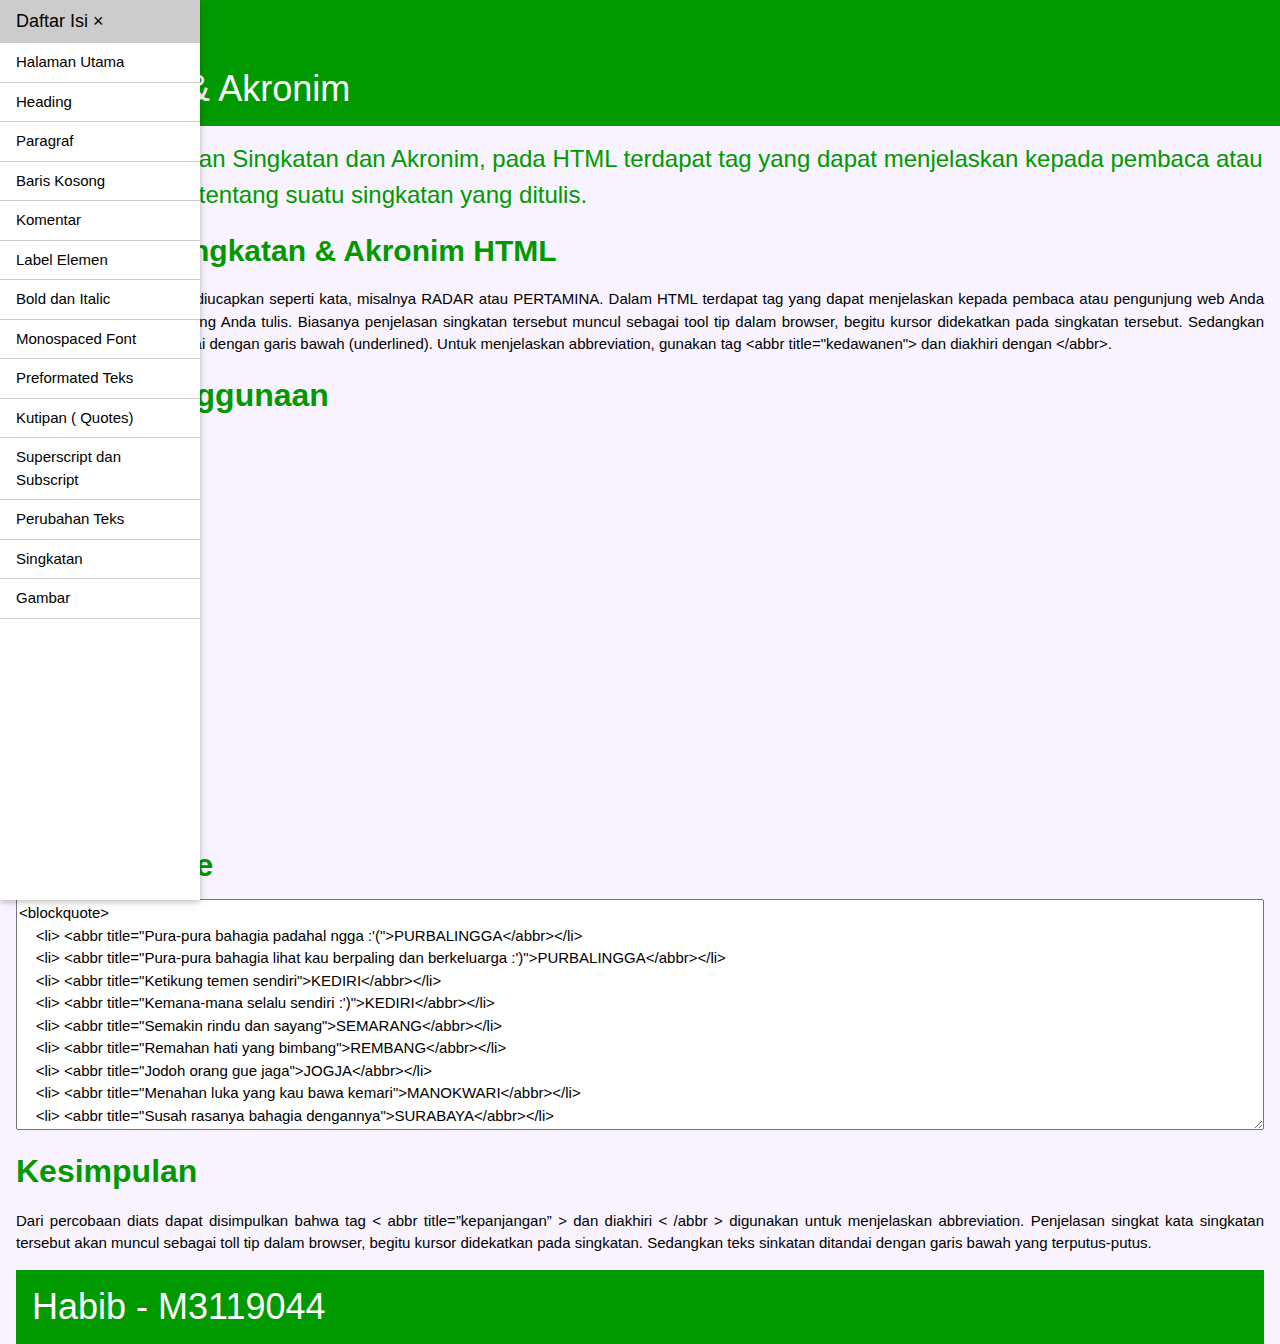
<file: 12_M3119044_singkatan_akronim.html>
﻿<!DOCTYPE html>
<html><head>    <link rel="shortcut icon" href="code.png" /></head>
<title>Membuat Singkatan & Akronim</title>
<meta name="viewport" content="width=device-width, initial-scale=1">
<link rel="stylesheet" href="habib.style.css">
<body>

<div class="sidebar bar-block card animate-left" style="display:block;" id="mySidebar">
  <button class="bar-item button large"
  onclick="habib_close()">Daftar Isi &times;</button>
  <a href="../index.html" class="bar-item button border-bottom">Halaman Utama</a>
 <a href="01_M3119044_heading.html" class="bar-item button border-bottom">Heading</a>
  <a href="02_M3119044_paragraf.html" class="bar-item button border-bottom">Paragraf</a>
  <a href="03_M3119044_baris.html" class="bar-item button border-bottom">Baris Kosong</a>
  <a href="04_M3119044_komentar.html" class="bar-item button border-bottom">Komentar</a>
  <a href="05_M3119044_label.html" class="bar-item button border-bottom">Label Elemen</a>
  <a href="06_M3119044_formatTeks.html" class="bar-item button border-bottom">Bold dan Italic</a>
  <a href="07_M3119044_monospace.html" class="bar-item button border-bottom">Monospaced Font</a>
  <a href="08_M3119044_preformatteks.html" class="bar-item button border-bottom">Preformated Teks</a>
  <a href="09_M3119044_kutipan.html" class="bar-item button border-bottom">Kutipan ( Quotes)</a>
  <a href="10_M3119044_pangkat.html" class="bar-item button border-bottom">Superscript dan Subscript</a>
  <a href="11_M3119044_perubahanteks.html" class="bar-item button border-bottom">Perubahan Teks</a>
  <a href="12_M3119044_singkatan_akronim.html" class="bar-item button border-bottom">Singkatan</a>
  <a href="13_M3119044_image.html" class="bar-item button border-bottom">Gambar</a>
</div>

<div id="main">

<div class="teal">
  <button id="openNav" class="button teal xlarge" onclick="habib_open()">&#9776;</button>
  <div class="container">
    <h1>Singkatan & Akronim</h1>
  </div>
</div>
 
<div class="container">



<p > <font size="5" color="#009900" align="justify">
  Dalam penggunaan Singkatan dan Akronim, pada HTML terdapat tag yang dapat menjelaskan kepada pembaca atau pengunjung web tentang suatu singkatan yang ditulis.
</p> 

  <h2><strong>Mengenal Singkatan & Akronim HTML</strong></h2>    </font>
    <p align="justify">
      Singkatan biasanya dapat diucapkan seperti kata, misalnya RADAR atau PERTAMINA. Dalam HTML terdapat tag yang dapat menjelaskan kepada pembaca atau pengunjung web Anda tentang suatu singkatan yang Anda tulis. Biasanya penjelasan singkatan tersebut muncul sebagai tool tip dalam browser, begitu kursor didekatkan pada singkatan tersebut. Sedangkan teks singkatan akan ditandai dengan garis bawah (underlined). Untuk menjelaskan abbreviation, gunakan tag &lt;abbr title="kedawanen"&gt; dan diakhiri dengan &lt;/abbr&gt;.
  </p>

    
 <h2><font size="6" color="#009900" align="justify"><strong>Contoh Penggunaan</strong> </font> </h2> 
   <blockquote>
    <li> <abbr title="Pura-pura bahagia padahal ngga :'(">PURBALINGGA</abbr></li>
    <li> <abbr title="Pura-pura bahagia lihat kau berpaling dan berkeluarga :')">PURBALINGGA</abbr></li>
    <li> <abbr title="Ketikung temen sendiri">KEDIRI</abbr></li>
    <li> <abbr title="Kemana-mana selalu sendiri :')">KEDIRI</abbr></li>
    <li> <abbr title="Semakin rindu dan sayang">SEMARANG</abbr></li>
    <li> <abbr title="Remahan hati yang bimbang">REMBANG</abbr></li>
    <li> <abbr title="Jodoh orang gue jaga">JOGJA</abbr></li>
    <li> <abbr title="Menahan luka yang kau bawa kemari">MANOKWARI</abbr></li>
    <li> <abbr title="Susah rasanya bahagia dengannya">SURABAYA</abbr></li>
    <li> <abbr title="Beneran kasih hati tapi malah pergi">BEKASI</abbr></li>
    <li> <abbr title="Pacaran lama berakhir Tumbang">PALEMBANG</abbr></li>
    <li> <abbr title="Salahku jadi orang ketiga">SALATIGA</abbr></li>
    <li> <abbr title="Mau move on ehh keinget mantan">MAGETAN</abbr></li>
    <li> <abbr title="Baper yang tidak bisa dibendung">BANDUNG</abbr></li>
    <li> <abbr title="Pura-pura ketawa padahal menderita">PURWAKARTA</abbr></li>
    <li> <abbr title="Cinta lama yang tak pernah terucap">CILACAP</abbr></li>
  </blockquote>

  <br/>

<h2><font size="6" color="#009900" align="Left"><strong>Source Code</strong>  </font></h2>
 
<!--WARNING TEXT AREA! WARNING TEXT AREA! WARNING TEXT AREA! WARNING TEXT AREA! WARNING TEXT AREA! WARNING TEXT AREA! WARNING TEXT AREA! WARNING TEXT AREA! WARNING TEXT AREA! WARNING TEXT AREA! WARNING TEXT AREA! WARNING TEXT AREA! WARNING TEXT AREA! WARNING TEXT AREA! WARNING TEXT AREA! WARNING TEXT AREA! WARNING TEXT AREA! WARNING TEXT AREA! WARNING TEXT AREA! -->

<textarea cols="1000" style="max-width:100%;" rows="10" readonly color="#008000">
<blockquote>
    <li> <abbr title="Pura-pura bahagia padahal ngga :'(">PURBALINGGA</abbr></li>
    <li> <abbr title="Pura-pura bahagia lihat kau berpaling dan berkeluarga :')">PURBALINGGA</abbr></li>
    <li> <abbr title="Ketikung temen sendiri">KEDIRI</abbr></li>
    <li> <abbr title="Kemana-mana selalu sendiri :')">KEDIRI</abbr></li>
    <li> <abbr title="Semakin rindu dan sayang">SEMARANG</abbr></li>
    <li> <abbr title="Remahan hati yang bimbang">REMBANG</abbr></li>
    <li> <abbr title="Jodoh orang gue jaga">JOGJA</abbr></li>
    <li> <abbr title="Menahan luka yang kau bawa kemari">MANOKWARI</abbr></li>
    <li> <abbr title="Susah rasanya bahagia dengannya">SURABAYA</abbr></li>
    <li> <abbr title="Beneran kasih hati tapi malah pergi">BEKASI</abbr></li>
    <li> <abbr title="Pacaran lama berakhir Tumbang">PALEMBANG</abbr></li>
    <li> <abbr title="Salahku jadi orang ketiga">SALATIGA</abbr></li>
    <li> <abbr title="Mau move on ehh keinget mantan">MAGETAN</abbr></li>
    <li> <abbr title="Baper yang tidak bisa dibendung">BANDUNG</abbr></li>
    <li> <abbr title="Pura-pura ketawa padahal menderita">PURWAKARTA</abbr></li>
    <li> <abbr title="Cinta lama yang tak pernah terucap">CILACAP</abbr></li>
  </blockquote></textarea>
<!--WARNING TEXT AREA! WARNING TEXT AREA! WARNING TEXT AREA! WARNING TEXT AREA! WARNING TEXT AREA! WARNING TEXT AREA! WARNING TEXT AREA! WARNING TEXT AREA! WARNING TEXT AREA! WARNING TEXT AREA! WARNING TEXT AREA! WARNING TEXT AREA! WARNING TEXT AREA! WARNING TEXT AREA! WARNING TEXT AREA! WARNING TEXT AREA! WARNING TEXT AREA! WARNING TEXT AREA! WARNING TEXT AREA! -->

<h2><font size="6" color="#009900" align="justify"><strong>Kesimpulan</strong></h2>  </font>

<p align="justify">
 Dari percobaan diats dapat disimpulkan bahwa tag &lt; abbr title=”kepanjangan” &gt; dan diakhiri &lt; /abbr &gt; digunakan untuk menjelaskan abbreviation. Penjelasan singkat kata singkatan tersebut akan muncul sebagai toll tip dalam browser, begitu kursor didekatkan pada singkatan. Sedangkan teks sinkatan ditandai dengan garis bawah yang terputus-putus. 
</p>

<div class="teal">
  <div class="container">
    <h1>Habib - M3119044</h1>
  </div>
</div>




<style>
  /* width */
::-webkit-scrollbar {
  width: 7px;
}

/* Track */
::-webkit-scrollbar-track {
  background: #dbdbdb; 
}
 
/* Handle */
::-webkit-scrollbar-thumb {
  background: #009000; 
}

/* Handle on hover */
::-webkit-scrollbar-thumb:hover {
  background: #00b300; 
}
</style>
<script>

function habib_open() {
  document.getElementById("main").style.marginLeft = "19%";
  document.getElementById("mySidebar").style.width = "19%";
  document.getElementById("mySidebar").style.display = "block";
  document.getElementById("openNav").style.display = 'none';
}
function habib_close() {
  document.getElementById("main").style.marginLeft = "0%";
  document.getElementById("mySidebar").style.display = "none";
  document.getElementById("openNav").style.display = "inline-block";
}
</script>

</div>

</body>
</html>
</file>
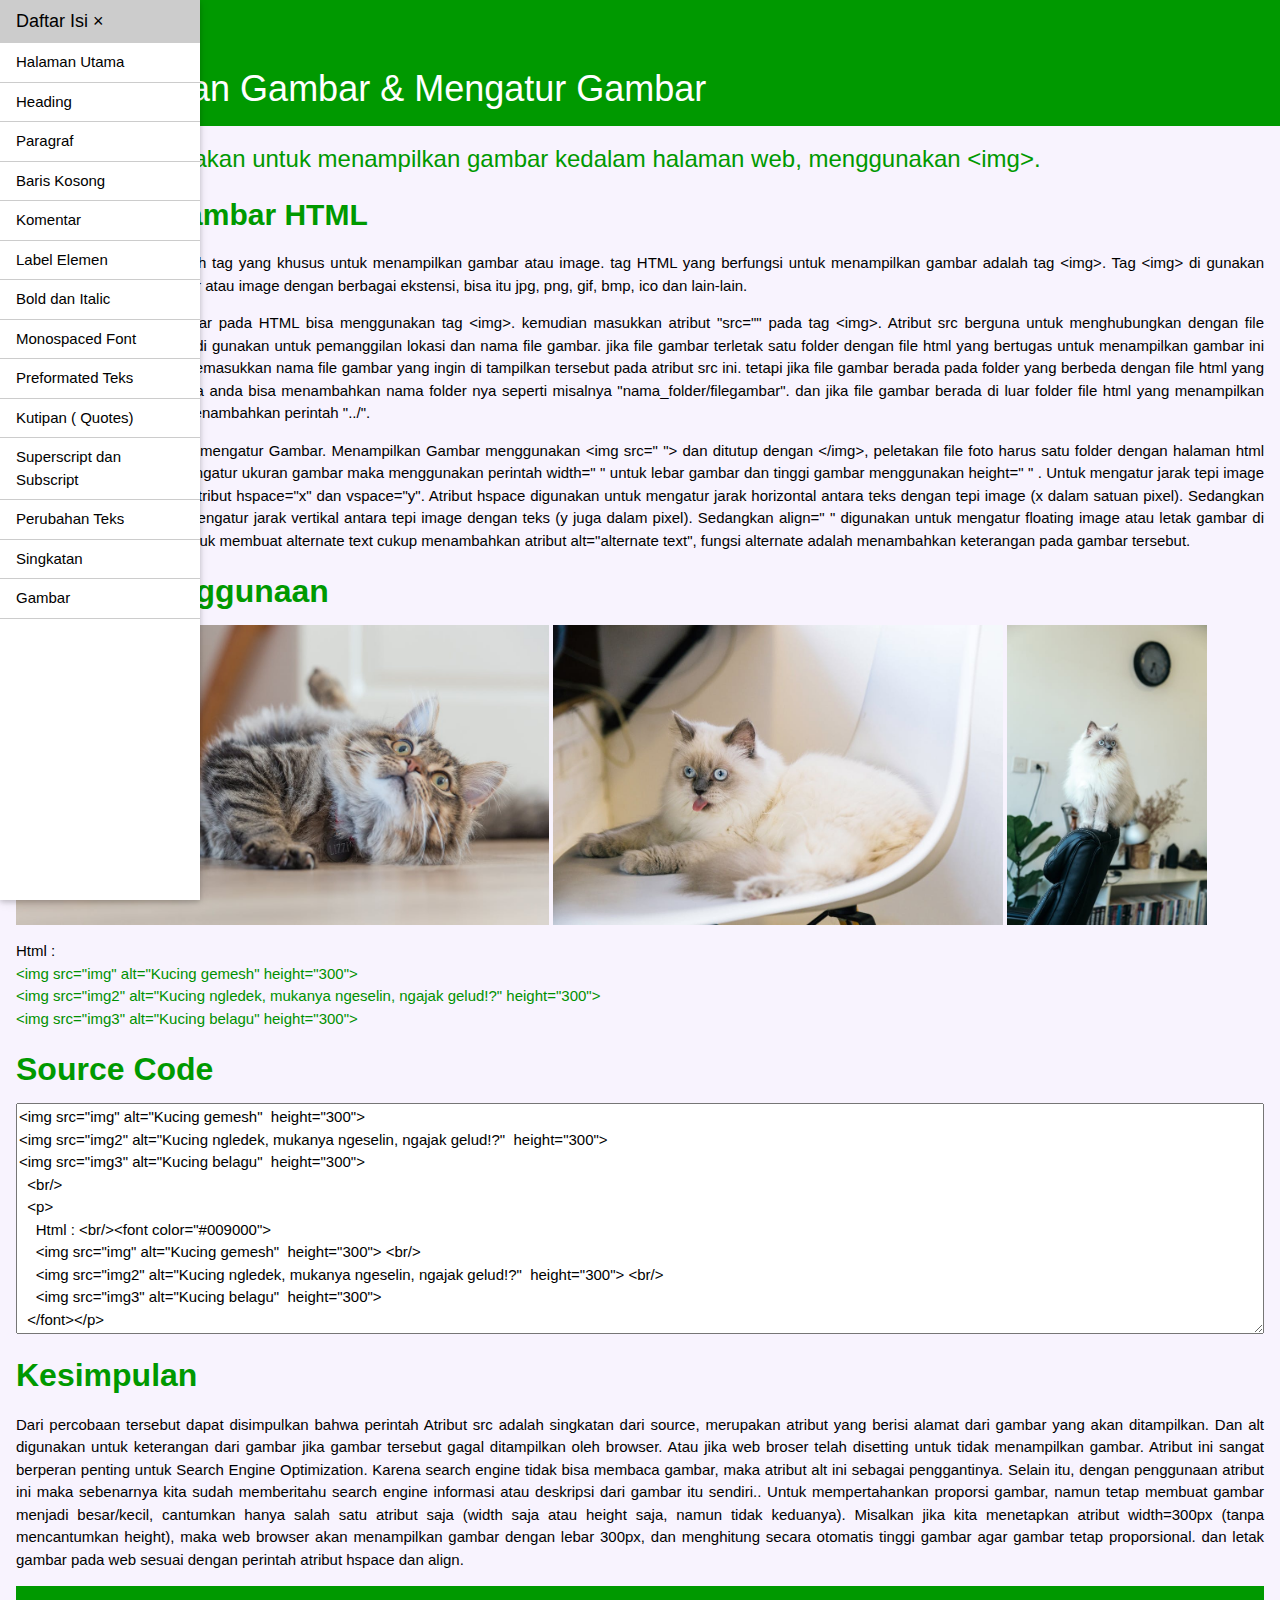
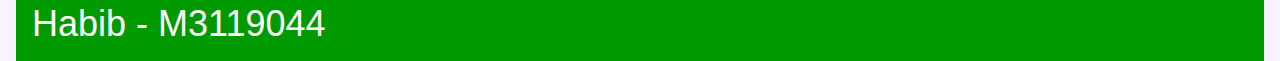
<file: 13_M3119044_image.html>
<!DOCTYPE html>
<html><head>    <link rel="shortcut icon" href="code.png" /></head>
<title>Menampilkan Gambar & Mengatur Gambar</title>
<meta name="viewport" content="width=device-width, initial-scale=1">
<link rel="stylesheet" href="habib.style.css">
<body>

<div class="sidebar bar-block card animate-left" style="display:block;" id="mySidebar">
  <button class="bar-item button large"
  onclick="habib_close()">Daftar Isi &times;</button>
   <a href="../index.html" class="bar-item button border-bottom">Halaman Utama</a>
  <a href="01_M3119044_heading.html" class="bar-item button border-bottom">Heading</a>
  <a href="02_M3119044_paragraf.html" class="bar-item button border-bottom">Paragraf</a>
  <a href="03_M3119044_baris.html" class="bar-item button border-bottom">Baris Kosong</a>
  <a href="04_M3119044_komentar.html" class="bar-item button border-bottom">Komentar</a>
  <a href="05_M3119044_label.html" class="bar-item button border-bottom">Label Elemen</a>
  <a href="06_M3119044_formatTeks.html" class="bar-item button border-bottom">Bold dan Italic</a>
  <a href="07_M3119044_monospace.html" class="bar-item button border-bottom">Monospaced Font</a>
  <a href="08_M3119044_preformatteks.html" class="bar-item button border-bottom">Preformated Teks</a>
  <a href="09_M3119044_kutipan.html" class="bar-item button border-bottom">Kutipan ( Quotes)</a>
  <a href="10_M3119044_pangkat.html" class="bar-item button border-bottom">Superscript dan Subscript</a>
  <a href="11_M3119044_perubahanteks.html" class="bar-item button border-bottom">Perubahan Teks</a>
  <a href="12_M3119044_singkatan_akronim.html" class="bar-item button border-bottom">Singkatan</a>
  <a href="13_M3119044_image.html" class="bar-item button border-bottom">Gambar</a>
</div>

<div id="main">

<div class="teal">
  <button id="openNav" class="button teal xlarge" onclick="habib_open()">&#9776;</button>
  <div class="container">
    <h1>Menampilkan Gambar & Mengatur Gambar</h1>
  </div>
</div>
 
<div class="container">



<p > <font size="5" color="#009900" align="justify">
  Tag Image digunakan untuk menampilkan gambar kedalam halaman web, menggunakan &lt;img&gt;.
</p> 

  <h2><strong>Mengenal Gambar HTML</strong></h2>    </font>
    <p align="justify">
      HTML menyediakan sebuah tag yang khusus untuk menampilkan gambar atau image. tag HTML yang berfungsi untuk menampilkan gambar adalah tag &lt;img&gt;.  Tag &lt;img&gt; di gunakan untuk menampilkan gambar atau image dengan berbagai ekstensi, bisa itu jpg, png, gif, bmp, ico dan lain-lain.
  </p>
  <p align="justify">
      Untuk menampilkan Gambar pada HTML bisa menggunakan tag &lt;img&gt;. kemudian masukkan atribut "src="" pada tag &lt;img&gt;. Atribut src berguna untuk menghubungkan dengan file gambar, jadi atribut src ini di gunakan untuk pemanggilan lokasi dan nama file gambar. jika file gambar terletak satu folder dengan file html yang bertugas untuk menampilkan gambar ini maka kita bisa langsung memasukkan nama file gambar yang ingin di tampilkan tersebut pada atribut src ini. tetapi jika file gambar berada pada folder yang berbeda dengan file html yang menampilkan gambar maka anda bisa menambahkan nama folder nya seperti misalnya "nama_folder/filegambar". dan jika file gambar berada di luar folder file html  yang menampilkan gambar maka anda bisa menambahkan perintah "../". </p>

  <p align="justify">
      Menampilkan Gambar dan mengatur Gambar. Menampilkan Gambar menggunakan &lt;img src=" "&gt; dan ditutup dengan &lt;/img&gt;, peletakan file foto harus satu folder dengan halaman html yang dibuat . Jika ingin mengatur ukuran gambar maka menggunakan perintah width=" " untuk lebar gambar dan tinggi gambar menggunakan height=" " . Untuk  mengatur  jarak  tepi  image  dengan  teks,  gunakanlah  atribut  hspace="x"  dan vspace="y".  Atribut  hspace  digunakan  untuk   mengatur  jarak  horizontal  antara  teks dengan tepi  image (x  dalam satuan  pixel). Sedangkan vspace  digunakan  untuk  mengatur jarak vertikal  antara  tepi image  dengan teks (y  juga  dalam  pixel). Sedangkan align=" " digunakan untuk mengatur floating image atau letak gambar di tengah ,kanan atau kiri.  Untuk  membuat  alternate  text  cukup  menambahkan  atribut  alt="alternate  text", fungsi alternate adalah menambahkan keterangan pada gambar tersebut.</p>
    
 <h2><font size="6" color="#009900" align="justify"><strong>Contoh Penggunaan</strong> </font> </h2> 
<img src="img" alt="Kucing gemesh"  height="300">
<img src="img2" alt="Kucing ngledek, mukanya ngeselin, ngajak gelud!?"  height="300">
<img src="img3" alt="Kucing belagu"  height="300">
  <br/>
  <p> 
    Html : <br/><font color="#009000">
    &lt;img src="img" alt="Kucing gemesh"  height="300"&gt; <br/>
    &lt;img src="img2" alt="Kucing ngledek, mukanya ngeselin, ngajak gelud!?"  height="300"&gt; <br/>
    &lt;img src="img3" alt="Kucing belagu"  height="300"&gt;
  </font></p>

<h2><font size="6" color="#009900" align="Left"><strong>Source Code</strong>  </font></h2>
 
<!--WARNING TEXT AREA! WARNING TEXT AREA! WARNING TEXT AREA! WARNING TEXT AREA! WARNING TEXT AREA! WARNING TEXT AREA! WARNING TEXT AREA! WARNING TEXT AREA! WARNING TEXT AREA! WARNING TEXT AREA! WARNING TEXT AREA! WARNING TEXT AREA! WARNING TEXT AREA! WARNING TEXT AREA! WARNING TEXT AREA! WARNING TEXT AREA! WARNING TEXT AREA! WARNING TEXT AREA! WARNING TEXT AREA! -->

<textarea cols="1000" style="max-width:100%;" rows="10" readonly color="#008000">
<img src="img" alt="Kucing gemesh"  height="300">
<img src="img2" alt="Kucing ngledek, mukanya ngeselin, ngajak gelud!?"  height="300">
<img src="img3" alt="Kucing belagu"  height="300">
  <br/>
  <p> 
    Html : <br/><font color="#009000">
    &lt;img src="img" alt="Kucing gemesh"  height="300"&gt; <br/>
    &lt;img src="img2" alt="Kucing ngledek, mukanya ngeselin, ngajak gelud!?"  height="300"&gt; <br/>
    &lt;img src="img3" alt="Kucing belagu"  height="300"&gt;
  </font></p></textarea>
<!--WARNING TEXT AREA! WARNING TEXT AREA! WARNING TEXT AREA! WARNING TEXT AREA! WARNING TEXT AREA! WARNING TEXT AREA! WARNING TEXT AREA! WARNING TEXT AREA! WARNING TEXT AREA! WARNING TEXT AREA! WARNING TEXT AREA! WARNING TEXT AREA! WARNING TEXT AREA! WARNING TEXT AREA! WARNING TEXT AREA! WARNING TEXT AREA! WARNING TEXT AREA! WARNING TEXT AREA! WARNING TEXT AREA! -->

<h2><font size="6" color="#009900" align="justify"><strong>Kesimpulan</strong></h2>  </font>

<p align="justify">
 Dari percobaan tersebut dapat disimpulkan bahwa perintah Atribut src adalah singkatan dari source, merupakan atribut yang berisi alamat dari gambar yang akan ditampilkan. Dan alt digunakan untuk keterangan dari gambar jika gambar tersebut gagal ditampilkan oleh browser. Atau jika web broser telah disetting untuk tidak menampilkan gambar. Atribut ini sangat berperan penting untuk Search Engine Optimization. Karena search engine tidak bisa membaca gambar, maka atribut alt ini sebagai penggantinya. Selain itu, dengan penggunaan atribut ini maka sebenarnya kita sudah memberitahu search engine informasi atau deskripsi dari gambar itu sendiri.. Untuk mempertahankan proporsi gambar, namun tetap membuat gambar menjadi besar/kecil, cantumkan hanya salah satu atribut saja (width saja atau height saja, namun tidak keduanya). Misalkan jika kita menetapkan atribut width=300px (tanpa mencantumkan height), maka web browser akan menampilkan gambar dengan lebar 300px, dan menghitung secara otomatis tinggi gambar agar gambar tetap proporsional. dan letak gambar pada web sesuai dengan perintah atribut hspace dan align. 
</p>

<div class="teal">
  <div class="container">
    <h1>Habib - M3119044</h1>
  </div>
</div>




<style>
  /* width */
::-webkit-scrollbar {
  width: 7px;
}

/* Track */
::-webkit-scrollbar-track {
  background: #dbdbdb; 
}
 
/* Handle */
::-webkit-scrollbar-thumb {
  background: #009000; 
}

/* Handle on hover */
::-webkit-scrollbar-thumb:hover {
  background: #00b300; 
}
</style>
<script>

function habib_open() {
  document.getElementById("main").style.marginLeft = "19%";
  document.getElementById("mySidebar").style.width = "19%";
  document.getElementById("mySidebar").style.display = "block";
  document.getElementById("openNav").style.display = 'none';
}
function habib_close() {
  document.getElementById("main").style.marginLeft = "0%";
  document.getElementById("mySidebar").style.display = "none";
  document.getElementById("openNav").style.display = "inline-block";
}
</script>

</div>

</body>
</html>
</file>
<file: habib.style.css>
﻿html{box-sizing:border-box}*,*:before,*:after{box-sizing:inherit}
html{-ms-text-size-adjust:100%;-webkit-text-size-adjust:100%}body{margin:0}
article,aside,details,figcaption,figure,footer,header,main,menu,nav,section{display:block}summary{display:list-item}
audio,canvas,progress,video{display:inline-block}progress{vertical-align:baseline}
audio:not([controls]){display:none;height:0}[hidden],template{display:none}
a{background-color:transparent}a:active,a:hover{outline-width:0}
abbr[title]{border-bottom:none;text-decoration:underline;text-decoration:underline dotted}
b,strong{font-weight:bolder}dfn{font-style:italic}mark{background:#ff0;color:#000}
small{font-size:80%}sub,sup{font-size:75%;line-height:0;position:relative;vertical-align:baseline}
sub{bottom:-0.25em}sup{top:-0.5em}figure{margin:1em 40px}img{border-style:none}
code,kbd,pre,samp{font-family:monospace,monospace;font-size:1em}hr{box-sizing:content-box;height:0;overflow:visible}
button,input,select,textarea,optgroup{font:inherit;margin:0}optgroup{font-weight:bold}
button,input{overflow:visible}button,select{text-transform:none}
button,[type=button],[type=reset],[type=submit]{-webkit-appearance:button}
button::-moz-focus-inner,[type=button]::-moz-focus-inner,[type=reset]::-moz-focus-inner,[type=submit]::-moz-focus-inner{border-style:none;padding:0}
button:-moz-focusring,[type=button]:-moz-focusring,[type=reset]:-moz-focusring,[type=submit]:-moz-focusring{outline:1px dotted ButtonText}
fieldset{border:1px solid #c0c0c0;margin:0 2px;padding:.35em .625em .75em}
legend{color:inherit;display:table;max-width:100%;padding:0;white-space:normal}textarea{overflow:auto}
[type=checkbox],[type=radio]{padding:0}
[type=number]::-webkit-inner-spin-button,[type=number]::-webkit-outer-spin-button{height:auto}
[type=search]{-webkit-appearance:textfield;outline-offset:-2px}
[type=search]::-webkit-search-decoration{-webkit-appearance:none}
::-webkit-file-upload-button{-webkit-appearance:button;font:inherit}
/* End extract */
html,body{font-family:Verdana,sans-serif;font-size:15px;line-height:1.5}html{overflow-x:hidden}
h1{font-size:36px}h2{font-size:30px}h3{font-size:24px}h4{font-size:20px}h5{font-size:18px}h6{font-size:16px}.serif{font-family:serif}
h1,h2,h3,h4,h5,h6{font-family:"Segoe UI",Arial,sans-serif;font-weight:400;margin:10px 0}.wide{letter-spacing:4px}
hr{border:0;border-top:1px solid #eee;margin:20px 0}
.image{max-width:100%;height:auto}img{vertical-align:middle}a{color:inherit}
.table,.table-all{border-collapse:collapse;border-spacing:0;width:100%;display:table}.table-all{border:1px solid #ccc}
.bordered tr,.table-all tr{border-bottom:1px solid #ddd}.striped tbody tr:nth-child(even){background-color:#f1f1f1}
.table-all tr:nth-child(odd){background-color:#fff}.table-all tr:nth-child(even){background-color:#f1f1f1}
.hoverable tbody tr:hover,.ul.hoverable li:hover{background-color:#ccc}.centered tr th,.centered tr td{text-align:center}
.table td,.table th,.table-all td,.table-all th{padding:8px 8px;display:table-cell;text-align:left;vertical-align:top}
.table th:first-child,.table td:first-child,.table-all th:first-child,.table-all td:first-child{padding-left:16px}
.btn,.button{border:none;display:inline-block;padding:8px 16px;vertical-align:middle;overflow:hidden;text-decoration:none;color:inherit;background-color:inherit;text-align:center;cursor:pointer;white-space:nowrap}
.btn:hover{box-shadow:0 8px 16px 0 rgba(0,0,0,0.2),0 6px 20px 0 rgba(0,0,0,0.19)}
.btn,.button{-webkit-touch-callout:none;-webkit-user-select:none;-khtml-user-select:none;-moz-user-select:none;-ms-user-select:none;user-select:none}   
.disabled,.btn:disabled,.button:disabled{cursor:not-allowed;opacity:0.3}.disabled *,:disabled *{pointer-events:none}
.btn.disabled:hover,.btn:disabled:hover{box-shadow:none}
.badge,.tag{background-color:#000;color:#fff;display:inline-block;padding-left:8px;padding-right:8px;text-align:center}.badge{border-radius:50%}
.ul{list-style-type:none;padding:0;margin:0}.ul li{padding:8px 16px;border-bottom:1px solid #ddd}.ul li:last-child{border-bottom:none}
.tooltip,.display-container{position:relative}.tooltip .text{display:none}.tooltip:hover .text{display:inline-block}
.ripple:active{opacity:0.5}.ripple{transition:opacity 0s}
.input{padding:8px;display:block;border:none;border-bottom:1px solid #ccc;width:100%}
.select{padding:9px 0;width:100%;border:none;border-bottom:1px solid #ccc}
.dropdown-click,.dropdown-hover{position:relative;display:inline-block;cursor:pointer}
.dropdown-hover:hover .dropdown-content{display:block}
.dropdown-hover:first-child,.dropdown-click:hover{background-color:#ccc;color:#000}
.dropdown-hover:hover > .button:first-child,.dropdown-click:hover > .button:first-child{background-color:#ccc;color:#000}
.dropdown-content{cursor:auto;color:#000;background-color:#fff;display:none;position:absolute;min-width:160px;margin:0;padding:0;z-index:1}
.check,.radio{width:24px;height:24px;position:relative;top:6px}
.sidebar{height:100%;width:200px;background-color:#fff;position:fixed!important;z-index:1;overflow:auto}
.bar-block .dropdown-hover,.bar-block .dropdown-click{width:100%}
.bar-block .dropdown-hover .dropdown-content,.bar-block .dropdown-click .dropdown-content{min-width:100%}
.bar-block .dropdown-hover .button,.bar-block .dropdown-click .button{width:100%;text-align:left;padding:8px 16px}
.main,#main{transition:margin-left .4s}
.modal{z-index:3;display:none;padding-top:100px;position:fixed;left:0;top:0;width:100%;height:100%;overflow:auto;background-color:rgb(0,0,0);background-color:rgba(0,0,0,0.4)}
.modal-content{margin:auto;background-color:#fff;position:relative;padding:0;outline:0;width:600px}
.bar{width:100%;overflow:hidden}.center .bar{display:inline-block;width:auto}
.bar .bar-item{padding:8px 16px;float:left;width:auto;border:none;display:block;outline:0}
.bar .dropdown-hover,.bar .dropdown-click{position:static;float:left}
.bar .button{white-space:normal}
.bar-block .bar-item{width:100%;display:block;padding:8px 16px;text-align:left;border:none;white-space:normal;float:none;outline:0}
.bar-block.center .bar-item{text-align:center}.block{display:block;width:100%}
.responsive{display:block;overflow-x:auto}
.container:after,.container:before,.panel:after,.panel:before,.row:after,.row:before,.row-padding:after,.row-padding:before,
.cell-row:before,.cell-row:after,.clear:after,.clear:before,.bar:before,.bar:after{content:"";display:table;clear:both}
.col,.half,.third,.twothird,.threequarter,.quarter{float:left;width:100%}
.col.s1{width:8.33333%}.col.s2{width:16.66666%}.col.s3{width:24.99999%}.col.s4{width:33.33333%}
.col.s5{width:41.66666%}.col.s6{width:49.99999%}.col.s7{width:58.33333%}.col.s8{width:66.66666%}
.col.s9{width:74.99999%}.col.s10{width:83.33333%}.col.s11{width:91.66666%}.col.s12{width:99.99999%}
@media (min-width:601px){.col.m1{width:8.33333%}.col.m2{width:16.66666%}.col.m3,.quarter{width:24.99999%}.col.m4,.third{width:33.33333%}
.col.m5{width:41.66666%}.col.m6,.half{width:49.99999%}.col.m7{width:58.33333%}.col.m8,.twothird{width:66.66666%}
.col.m9,.threequarter{width:74.99999%}.col.m10{width:83.33333%}.col.m11{width:91.66666%}.col.m12{width:99.99999%}}
@media (min-width:993px){.col.l1{width:8.33333%}.col.l2{width:16.66666%}.col.l3{width:24.99999%}.col.l4{width:33.33333%}
.col.l5{width:41.66666%}.col.l6{width:49.99999%}.col.l7{width:58.33333%}.col.l8{width:66.66666%}
.col.l9{width:74.99999%}.col.l10{width:83.33333%}.col.l11{width:91.66666%}.col.l12{width:99.99999%}}
.rest{overflow:hidden}.stretch{margin-left:-16px;margin-right:-16px}
.content,.auto{margin-left:auto;margin-right:auto}.content{max-width:980px}.auto{max-width:1140px}
.cell-row{display:table;width:100%}.cell{display:table-cell}
.cell-top{vertical-align:top}.cell-middle{vertical-align:middle}.cell-bottom{vertical-align:bottom}
.hide{display:none!important}.show-block,.show{display:block!important}.show-inline-block{display:inline-block!important}
@media (max-width:1205px){.auto{max-width:95%}}
@media (max-width:600px){.modal-content{margin:0 10px;width:auto!important}.modal{padding-top:30px}
.dropdown-hover.mobile .dropdown-content,.dropdown-click.mobile .dropdown-content{position:relative}	
.hide-small{display:none!important}.mobile{display:block;width:100%!important}.bar-item.mobile,.dropdown-hover.mobile,.dropdown-click.mobile{text-align:center}
.dropdown-hover.mobile,.dropdown-hover.mobile .btn,.dropdown-hover.mobile .button,.dropdown-click.mobile,.dropdown-click.mobile .btn,.dropdown-click.mobile .button{width:100%}}
@media (max-width:768px){.modal-content{width:500px}.modal{padding-top:50px}}
@media (min-width:993px){.modal-content{width:900px}.hide-large{display:none!important}.sidebar.collapse{display:block!important}}
@media (max-width:992px) and (min-width:601px){.hide-medium{display:none!important}}
@media (max-width:992px){.sidebar.collapse{display:none}.main{margin-left:0!important;margin-right:0!important}.auto{max-width:100%}}
.top,.bottom{position:fixed;width:100%;z-index:1}.top{top:0}.bottom{bottom:0}
.overlay{position:fixed;display:none;width:100%;height:100%;top:0;left:0;right:0;bottom:0;background-color:rgba(0,0,0,0.5);z-index:2}
.display-topleft{position:absolute;left:0;top:0}.display-topright{position:absolute;right:0;top:0}
.display-bottomleft{position:absolute;left:0;bottom:0}.display-bottomright{position:absolute;right:0;bottom:0}
.display-middle{position:absolute;top:50%;left:50%;transform:translate(-50%,-50%);-ms-transform:translate(-50%,-50%)}
.display-left{position:absolute;top:50%;left:0%;transform:translate(0%,-50%);-ms-transform:translate(-0%,-50%)}
.display-right{position:absolute;top:50%;right:0%;transform:translate(0%,-50%);-ms-transform:translate(0%,-50%)}
.display-topmiddle{position:absolute;left:50%;top:0;transform:translate(-50%,0%);-ms-transform:translate(-50%,0%)}
.display-bottommiddle{position:absolute;left:50%;bottom:0;transform:translate(-50%,0%);-ms-transform:translate(-50%,0%)}
.display-container:hover .display-hover{display:block}.display-container:hover span.display-hover{display:inline-block}.display-hover{display:none}
.display-position{position:absolute}
.circle{border-radius:50%}
.round-small{border-radius:2px}.round,.round-medium{border-radius:4px}.round-large{border-radius:8px}.round-xlarge{border-radius:16px}.round-xxlarge{border-radius:32px}
.row-padding,.row-padding>.half,.row-padding>.third,.row-padding>.twothird,.row-padding>.threequarter,.row-padding>.quarter,.row-padding>.col{padding:0 8px}
.container,.panel{padding:0.01em 16px}.panel{margin-top:16px;margin-bottom:16px}
.code,.codespan{font-family:Consolas,"courier new";font-size:16px}
.code{width:auto;background-color:#fff;padding:8px 12px;border-left:4px solid #4CAF50;word-wrap:break-word}
.codespan{color:crimson;background-color:#f1f1f1;padding-left:4px;padding-right:4px;font-size:110%}
.card,.card-2{box-shadow:0 2px 5px 0 rgba(0,1,1,0.16),0 2px 10px 0 rgba(0,0,0,0.12)}
.card-4,.hover-shadow:hover{box-shadow:0 4px 10px 0 rgba(0,0,0,0.2),0 4px 20px 0 rgba(0,0,0,0.19)}
.spin{animation:spin 2s infinite linear}@keyframes spin{0%{transform:rotate(0deg)}100%{transform:rotate(359deg)}}
.animate-fading{animation:fading 10s infinite}@keyframes fading{0%{opacity:0}50%{opacity:1}100%{opacity:0}}
.animate-opacity{animation:opac 0.8s}@keyframes opac{from{opacity:0} to{opacity:1}}
.animate-top{position:relative;animation:animatetop 0.4s}@keyframes animatetop{from{top:-300px;opacity:0} to{top:0;opacity:1}}
.animate-left{position:relative;animation:animateleft 0.4s}@keyframes animateleft{from{left:-300px;opacity:0} to{left:0;opacity:1}}
.animate-right{position:relative;animation:animateright 0.4s}@keyframes animateright{from{right:-300px;opacity:0} to{right:0;opacity:1}}
.animate-bottom{position:relative;animation:animatebottom 0.4s}@keyframes animatebottom{from{bottom:-300px;opacity:0} to{bottom:0;opacity:1}}
.animate-zoom {animation:animatezoom 0.6s}@keyframes animatezoom{from{transform:scale(0)} to{transform:scale(1)}}
.animate-input{transition:width 0.4s ease-in-out}.animate-input:focus{width:100%!important}
.opacity,.hover-opacity:hover{opacity:0.60}.opacity-off,.hover-opacity-off:hover{opacity:1}
.opacity-max{opacity:0.25}.opacity-min{opacity:0.75}
.greyscale-max,.grayscale-max,.hover-greyscale:hover,.hover-grayscale:hover{filter:grayscale(100%)}
.greyscale,.grayscale{filter:grayscale(75%)}.greyscale-min,.grayscale-min{filter:grayscale(50%)}
.sepia{filter:sepia(75%)}.sepia-max,.hover-sepia:hover{filter:sepia(100%)}.sepia-min{filter:sepia(50%)}
.tiny{font-size:10px!important}.small{font-size:12px!important}.medium{font-size:15px!important}.large{font-size:18px!important}
.xlarge{font-size:24px!important}.xxlarge{font-size:36px!important}.xxxlarge{font-size:48px!important}.jumbo{font-size:64px!important}
.left-align{text-align:left!important}.right-align{text-align:right!important}.justify{text-align:justify!important}.center{text-align:center!important}
.border-0{border:0!important}.border{border:1px solid #ccc!important}
.border-top{border-top:1px solid #ccc!important}.border-bottom{border-bottom:1px solid #ccc!important}
.border-left{border-left:1px solid #ccc!important}.border-right{border-right:1px solid #ccc!important}
.topbar{border-top:6px solid #ccc!important}.bottombar{border-bottom:6px solid #ccc!important}
.leftbar{border-left:6px solid #ccc!important}.rightbar{border-right:6px solid #ccc!important}
.section,.code{margin-top:16px!important;margin-bottom:16px!important}
.margin{margin:16px!important}.margin-top{margin-top:16px!important}.margin-bottom{margin-bottom:16px!important}
.margin-left{margin-left:16px!important}.margin-right{margin-right:16px!important}
.padding-small{padding:4px 8px!important}.padding{padding:8px 16px!important}.padding-large{padding:12px 24px!important}
.padding-16{padding-top:16px!important;padding-bottom:16px!important}.padding-24{padding-top:24px!important;padding-bottom:24px!important}
.padding-32{padding-top:32px!important;padding-bottom:32px!important}.padding-48{padding-top:48px!important;padding-bottom:48px!important}
.padding-64{padding-top:64px!important;padding-bottom:64px!important}
.left{float:left!important}.right{float:right!important}
.button:hover{color:#000!important;background-color:#ccc!important}
.transparent,.hover-none:hover{background-color:transparent!important}
.hover-none:hover{box-shadow:none!important}
/* Colors */
.amber,.hover-amber:hover{color:#000!important;background-color:#ffc107!important}
.aqua,.hover-aqua:hover{color:#000!important;background-color:#00ffff!important}
.blue,.hover-blue:hover{color:#fff!important;background-color:#2196F3!important}
.light-blue,.hover-light-blue:hover{color:#000!important;background-color:#87CEEB!important}
.brown,.hover-brown:hover{color:#fff!important;background-color:#795548!important}
.cyan,.hover-cyan:hover{color:#000!important;background-color:#00bcd4!important}
.blue-grey,.hover-blue-grey:hover,.blue-gray,.hover-blue-gray:hover{color:#fff!important;background-color:#607d8b!important}
.green,.hover-green:hover{color:#fff!important;background-color:#4CAF50!important}
.light-green,.hover-light-green:hover{color:#000!important;background-color:#8bc34a!important}
.indigo,.hover-indigo:hover{color:#fff!important;background-color:#3f51b5!important}
.khaki,.hover-khaki:hover{color:#000!important;background-color:#f0e68c!important}
.lime,.hover-lime:hover{color:#000!important;background-color:#cddc39!important}
.orange,.hover-orange:hover{color:#000!important;background-color:#ff9800!important}
.deep-orange,.hover-deep-orange:hover{color:#fff!important;background-color:#ff5722!important}
.pink,.hover-pink:hover{color:#fff!important;background-color:#e91e63!important}
.purple,.hover-purple:hover{color:#fff!important;background-color:#9c27b0!important}
.deep-purple,.hover-deep-purple:hover{color:#fff!important;background-color:#673ab7!important}
.red,.hover-red:hover{color:#fff!important;background-color:#f44336!important}
.sand,.hover-sand:hover{color:#000!important;background-color:#fdf5e6!important}
.teal,.hover-teal:hover{color:#fff!important;background-color:#009900!important}
.yellow,.hover-yellow:hover{color:#000!important;background-color:#ffeb3b!important}
.white,.hover-white:hover{color:#000!important;background-color:#fff!important}
.black,.hover-black:hover{color:#fff!important;background-color:#000!important}
.grey,.hover-grey:hover,.gray,.hover-gray:hover{color:#000!important;background-color:#9e9e9e!important}
.light-grey,.hover-light-grey:hover,.light-gray,.hover-light-gray:hover{color:#000!important;background-color:#f1f1f1!important}
.dark-grey,.hover-dark-grey:hover,.dark-gray,.hover-dark-gray:hover{color:#fff!important;background-color:#616161!important}
.pale-red,.hover-pale-red:hover{color:#000!important;background-color:#ffdddd!important}
.pale-green,.hover-pale-green:hover{color:#000!important;background-color:#ddffdd!important}
.pale-yellow,.hover-pale-yellow:hover{color:#000!important;background-color:#ffffcc!important}
.pale-blue,.hover-pale-blue:hover{color:#000!important;background-color:#ddffff!important}
.text-amber,.hover-text-amber:hover{color:#ffc107!important}
.text-aqua,.hover-text-aqua:hover{color:#00ffff!important}
.text-blue,.hover-text-blue:hover{color:#2196F3!important}
.text-light-blue,.hover-text-light-blue:hover{color:#87CEEB!important}
.text-brown,.hover-text-brown:hover{color:#795548!important}
.text-cyan,.hover-text-cyan:hover{color:#00bcd4!important}
.text-blue-grey,.hover-text-blue-grey:hover,.text-blue-gray,.hover-text-blue-gray:hover{color:#607d8b!important}
.text-green,.hover-text-green:hover{color:#4CAF50!important}
.text-light-green,.hover-text-light-green:hover{color:#8bc34a!important}
.text-indigo,.hover-text-indigo:hover{color:#3f51b5!important}
.text-khaki,.hover-text-khaki:hover{color:#b4aa50!important}
.text-lime,.hover-text-lime:hover{color:#cddc39!important}
.text-orange,.hover-text-orange:hover{color:#ff9800!important}
.text-deep-orange,.hover-text-deep-orange:hover{color:#ff5722!important}
.text-pink,.hover-text-pink:hover{color:#e91e63!important}
.text-purple,.hover-text-purple:hover{color:#9c27b0!important}
.text-deep-purple,.hover-text-deep-purple:hover{color:#673ab7!important}
.text-red,.hover-text-red:hover{color:#f44336!important}
.text-sand,.hover-text-sand:hover{color:#fdf5e6!important}
.text-teal,.hover-text-teal:hover{color:#009688!important}
.text-yellow,.hover-text-yellow:hover{color:#d2be0e!important}
.text-white,.hover-text-white:hover{color:#fff!important}
.text-black,.hover-text-black:hover{color:#000!important}
.text-grey,.hover-text-grey:hover,.text-gray,.hover-text-gray:hover{color:#757575!important}
.text-light-grey,.hover-text-light-grey:hover,.text-light-gray,.hover-text-light-gray:hover{color:#f1f1f1!important}
.text-dark-grey,.hover-text-dark-grey:hover,.text-dark-gray,.hover-text-dark-gray:hover{color:#3a3a3a!important}
.border-amber,.hover-border-amber:hover{border-color:#ffc107!important}
.border-aqua,.hover-border-aqua:hover{border-color:#00ffff!important}
.border-blue,.hover-border-blue:hover{border-color:#2196F3!important}
.border-light-blue,.hover-border-light-blue:hover{border-color:#87CEEB!important}
.border-brown,.hover-border-brown:hover{border-color:#795548!important}
.border-cyan,.hover-border-cyan:hover{border-color:#00bcd4!important}
.border-blue-grey,.hover-border-blue-grey:hover,.border-blue-gray,.hover-border-blue-gray:hover{border-color:#607d8b!important}
.border-green,.hover-border-green:hover{border-color:#4CAF50!important}
.border-light-green,.hover-border-light-green:hover{border-color:#8bc34a!important}
.border-indigo,.hover-border-indigo:hover{border-color:#3f51b5!important}
.border-khaki,.hover-border-khaki:hover{border-color:#f0e68c!important}
.border-lime,.hover-border-lime:hover{border-color:#cddc39!important}
.border-orange,.hover-border-orange:hover{border-color:#ff9800!important}
.border-deep-orange,.hover-border-deep-orange:hover{border-color:#ff5722!important}
.border-pink,.hover-border-pink:hover{border-color:#e91e63!important}
.border-purple,.hover-border-purple:hover{border-color:#9c27b0!important}
.border-deep-purple,.hover-border-deep-purple:hover{border-color:#673ab7!important}
.border-red,.hover-border-red:hover{border-color:#f44336!important}
.border-sand,.hover-border-sand:hover{border-color:#fdf5e6!important}
.border-teal,.hover-border-teal:hover{border-color:#009688!important}
.border-yellow,.hover-border-yellow:hover{border-color:#ffeb3b!important}
.border-white,.hover-border-white:hover{border-color:#fff!important}
.border-black,.hover-border-black:hover{border-color:#000!important}
.border-grey,.hover-border-grey:hover,.border-gray,.hover-border-gray:hover{border-color:#9e9e9e!important}
.border-light-grey,.hover-border-light-grey:hover,.border-light-gray,.hover-border-light-gray:hover{border-color:#f1f1f1!important}
.border-dark-grey,.hover-border-dark-grey:hover,.border-dark-gray,.hover-border-dark-gray:hover{border-color:#616161!important}
.border-pale-red,.hover-border-pale-red:hover{border-color:#ffe7e7!important}.border-pale-green,.hover-border-pale-green:hover{border-color:#e7ffe7!important}
.border-pale-yellow,.hover-border-pale-yellow:hover{border-color:#ffffcc!important}.border-pale-blue,.hover-border-pale-blue:hover{border-color:#e7ffff!important}



:root {
  --dark-blue: #1c0c33;
  --light-blue: #F8F3FE;
  --hot-pink: #009000;
  --fade-pink: #00b000;
  --dark-pink: #007800;
}

body {
  margin: 10;
  background-color: var(--light-blue);
}

.wrapper {
  display: flex;
  
   
  flex-direction: column;
  height: 100vh;
}

.wrapper p {
  font-size: 5rem;
  font-family: 'Arial';
  color: var(--dark-blue);
}

.wrapper a.flat-btn {
  text-decoration: none;
  font-size: 1.5rem;
  font-family: 'Arial';
  font-weight: bold;
  letter-spacing: 1px;
  color: #fff;
  background-color: var(--hot-pink);
  padding: 15px 50px;
  border-radius: 5px;
  
  box-shadow: 0 5px 0 0 var(--dark-pink);
}


a.flat-btn:hover {
  background-color: var(--fade-pink);
}

a.flat-btn:active {
  transform: translateY(5px);
  box-shadow: none;
}
</file>
